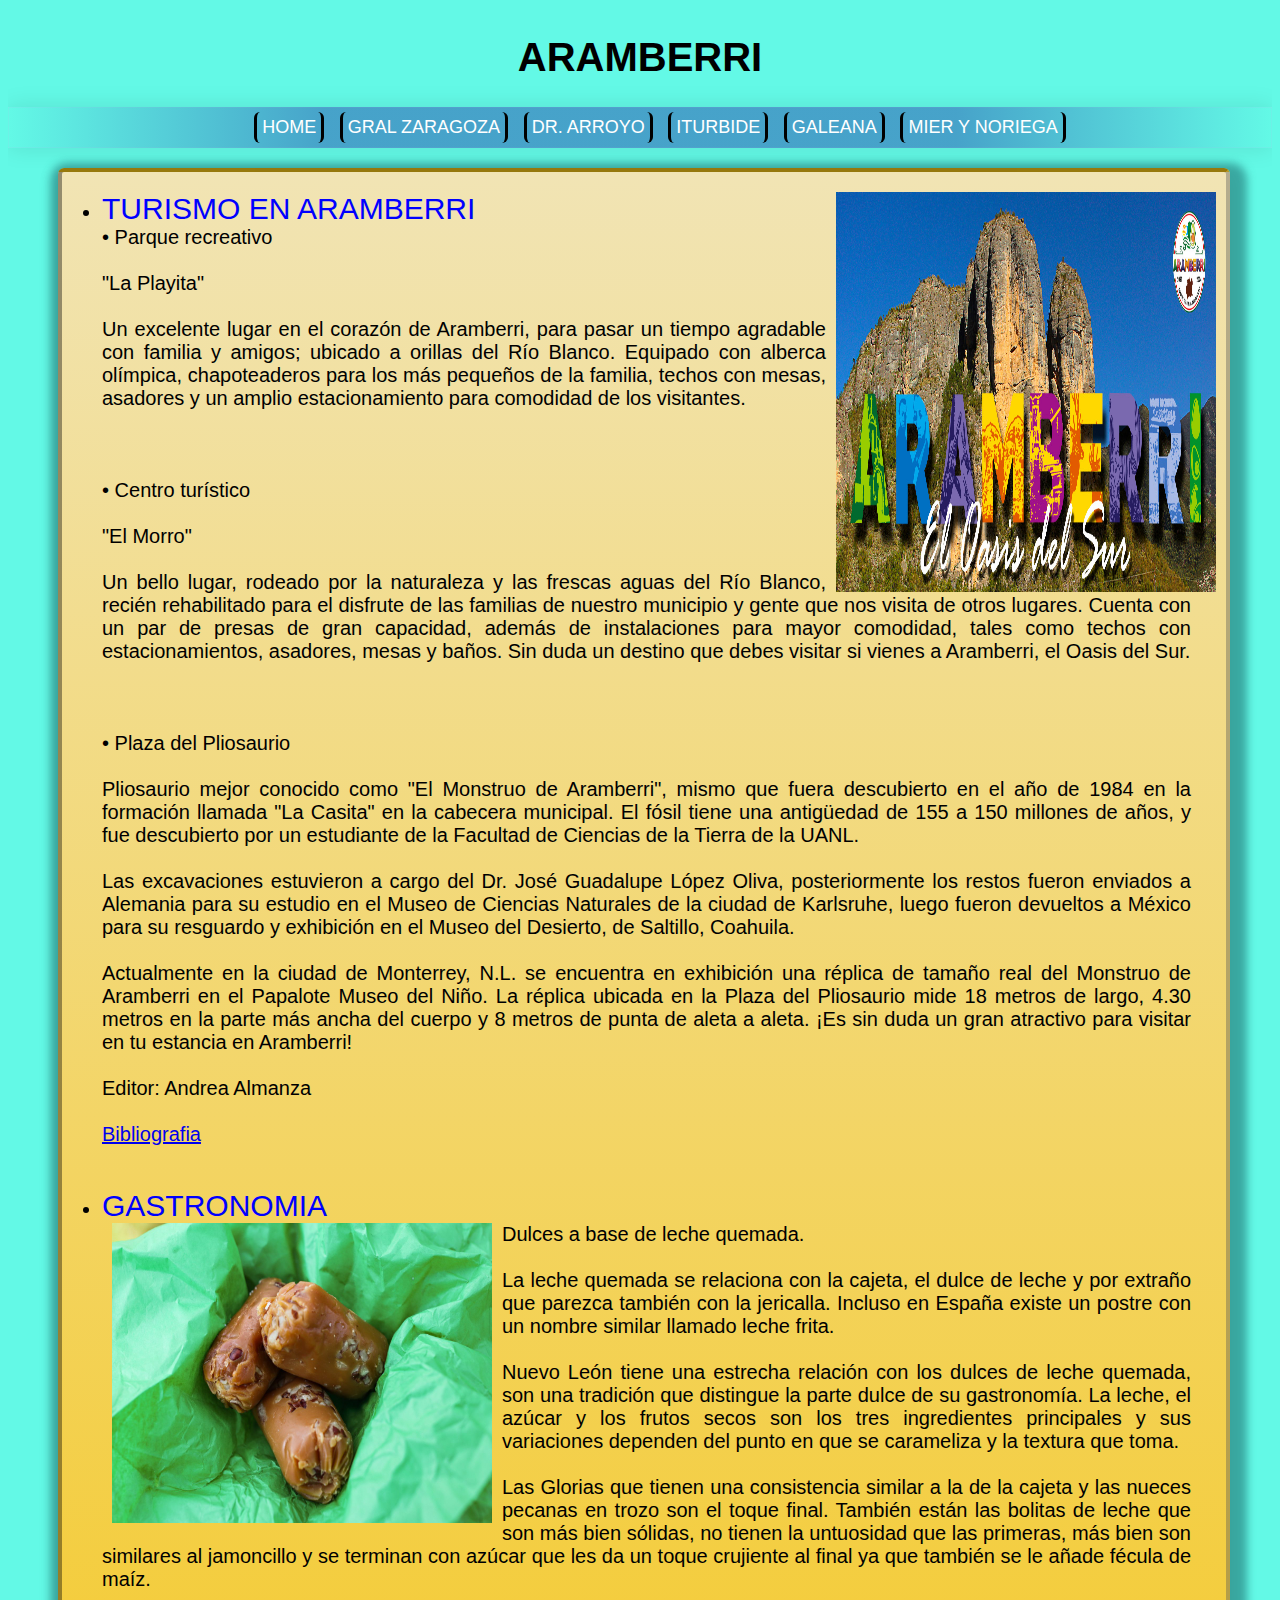
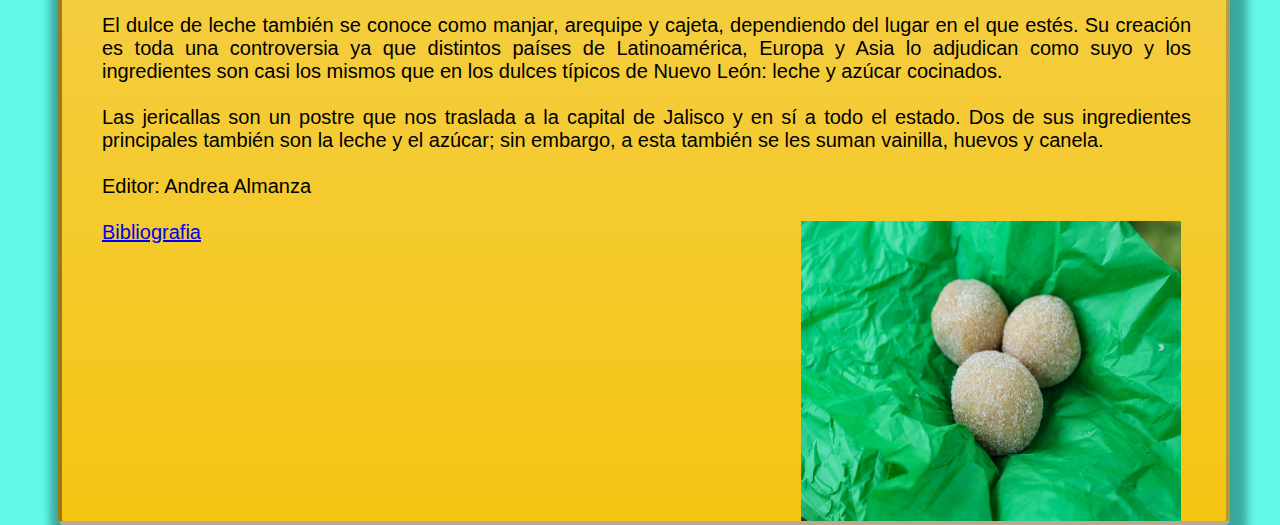
<file: cultura/ARAMBERRI.html>
<!DOCTYPE html>
<html lang="en">
<head>
    <meta charset="UTF-8">
    <meta http-equiv="X-UA-Compatible" content="IE=edge">
    <meta name="viewport" content="width=device-width, initial-scale=1.0">
    <title>ARAMBERRI</title>
    <link rel="stylesheet" href="css/css2.css">
</head>
<body>
    <div id="header">
        <h1>ARAMBERRI</h1>
        <nav id="Navegacion">
            <ul>
                <li><a href="nuevoindex.html">HOME</a></li>
                <li><a href="ZARAGOZA.html">GRAL ZARAGOZA</a></li>
                <li><a href="ARROYO.html">DR. ARROYO</a></li>
				<li><a href="ITURBIDE.html">ITURBIDE</a></li>
				<li><a href="GALEANA.html">GALEANA</a></li>
				<li><a href="MIER.html">MIER Y NORIEGA</a></li>
            </ul>
        </nav>
    </div>
    <div class="contenido">
        <ul>
            <li>
			 <img style="float:right; padding-right: 10px; padding-left: 10px" width="400" height="400" src="img/aramberri.jpg">
                <p><span style="color:blue">TURISMO EN ARAMBERRI</span> <br>
               
				• Parque recreativo<br></br>
				"La Playita"<br></br>
				Un excelente lugar en el corazón de Aramberri, para pasar un tiempo agradable
				con familia y amigos; ubicado a orillas del Río Blanco. Equipado con alberca
				olímpica, chapoteaderos para los más pequeños de la familia, techos con mesas,
				asadores y un amplio estacionamiento para comodidad de los visitantes.<br></br><br></br>
				• Centro turístico<br></br>
				"El Morro"<br></br>
				Un bello lugar, rodeado por la naturaleza y las frescas aguas del Río Blanco,
				recién rehabilitado para el disfrute de las familias de nuestro municipio y gente que
				nos visita de otros lugares. Cuenta con un par de presas de gran capacidad,
				además de instalaciones para mayor comodidad, tales como techos con
				estacionamientos, asadores, mesas y baños. Sin duda un destino que debes
				visitar si vienes a Aramberri, el Oasis del Sur.<br></br><br></br>
				• Plaza del Pliosaurio<br></br>
				Pliosaurio mejor conocido como "El Monstruo de Aramberri", mismo que fuera
				descubierto en el año de 1984 en la formación llamada "La Casita" en la cabecera
				municipal. El fósil tiene una antigüedad de 155 a 150 millones de años, y fue
				descubierto por un estudiante de la Facultad de Ciencias de la Tierra de la UANL.<br></br>
				Las excavaciones estuvieron a cargo del Dr. José Guadalupe López Oliva,
				posteriormente los restos fueron enviados a Alemania para su estudio en el Museo
				de Ciencias Naturales de la ciudad de Karlsruhe, luego fueron devueltos a México
				para su resguardo y exhibición en el Museo del Desierto, de Saltillo, Coahuila.<br></br>
				Actualmente en la ciudad de Monterrey, N.L. se encuentra en exhibición una
				réplica de tamaño real del Monstruo de Aramberri en el Papalote Museo del Niño.
				La réplica ubicada en la Plaza del Pliosaurio mide 18 metros de largo, 4.30 metros
				en la parte más ancha del cuerpo y 8 metros de punta de aleta a aleta. ¡Es sin
				duda un gran atractivo para visitar en tu estancia en Aramberri!<br></br>
				Editor: Andrea Almanza<br></br>
				<a href=" https://www.aramberrinl.gob.mx/turismo">Bibliografia</a><br></br>

                </p>
				
            </li>
        </ul>
        <ul>
            <li>
                
				<p> <span style="color:blue">GASTRONOMIA</span><br>
				<img style="float:left; padding-right: 10px; padding-left: 10px" width="400" height="300" src="img/dulce.jpg">
               
				Dulces a base de leche quemada.<br></br>
				La leche quemada se relaciona con la cajeta, el dulce de leche y por extraño que
				parezca también con la jericalla. Incluso en España existe un postre con un
				nombre similar llamado leche frita.<br></br>
				Nuevo León tiene una estrecha relación con los dulces de leche quemada, son
				una tradición que distingue la parte dulce de su gastronomía.
				La leche, el azúcar y los frutos secos son los tres ingredientes principales y sus
				variaciones dependen del punto en que se carameliza y la textura que toma.<br></br>
				Las Glorias que tienen una consistencia similar a la de la cajeta y las nueces
				pecanas en trozo son el toque final. También están las bolitas de leche que son
				más bien sólidas, no tienen la untuosidad que las primeras, más bien son similares
				al jamoncillo y se terminan con azúcar que les da un toque crujiente al final ya que
				también se le añade fécula de maíz.<br></br>
				El dulce de leche también se conoce como manjar, arequipe y cajeta,
				dependiendo del lugar en el que estés. Su creación es toda una controversia ya
				que distintos países de Latinoamérica, Europa y Asia lo adjudican como suyo y los
				ingredientes son casi los mismos que en los dulces típicos de Nuevo León: leche y
				azúcar cocinados.<br></br>
				Las jericallas son un postre que nos traslada a la capital de Jalisco y en sí a todo
				el estado. Dos de sus ingredientes principales también son la leche y el azúcar; sin
				embargo, a esta también se les suman vainilla, huevos y canela.<br></br>
				Editor: Andrea Almanza<br></br>
				
				<a href= "https://www.animalgourmet.com/2020/06/22/leche-quemada-postres-variedadesazucar/">Bibliografia</a>
				<img style="float:right; padding-right: 10px; padding-left: 10px" width="400" height="300" src="img/dulce2.jpg">
					</li>
					
        </ul>
        
    </div>
    
</body>
</html>
</file>
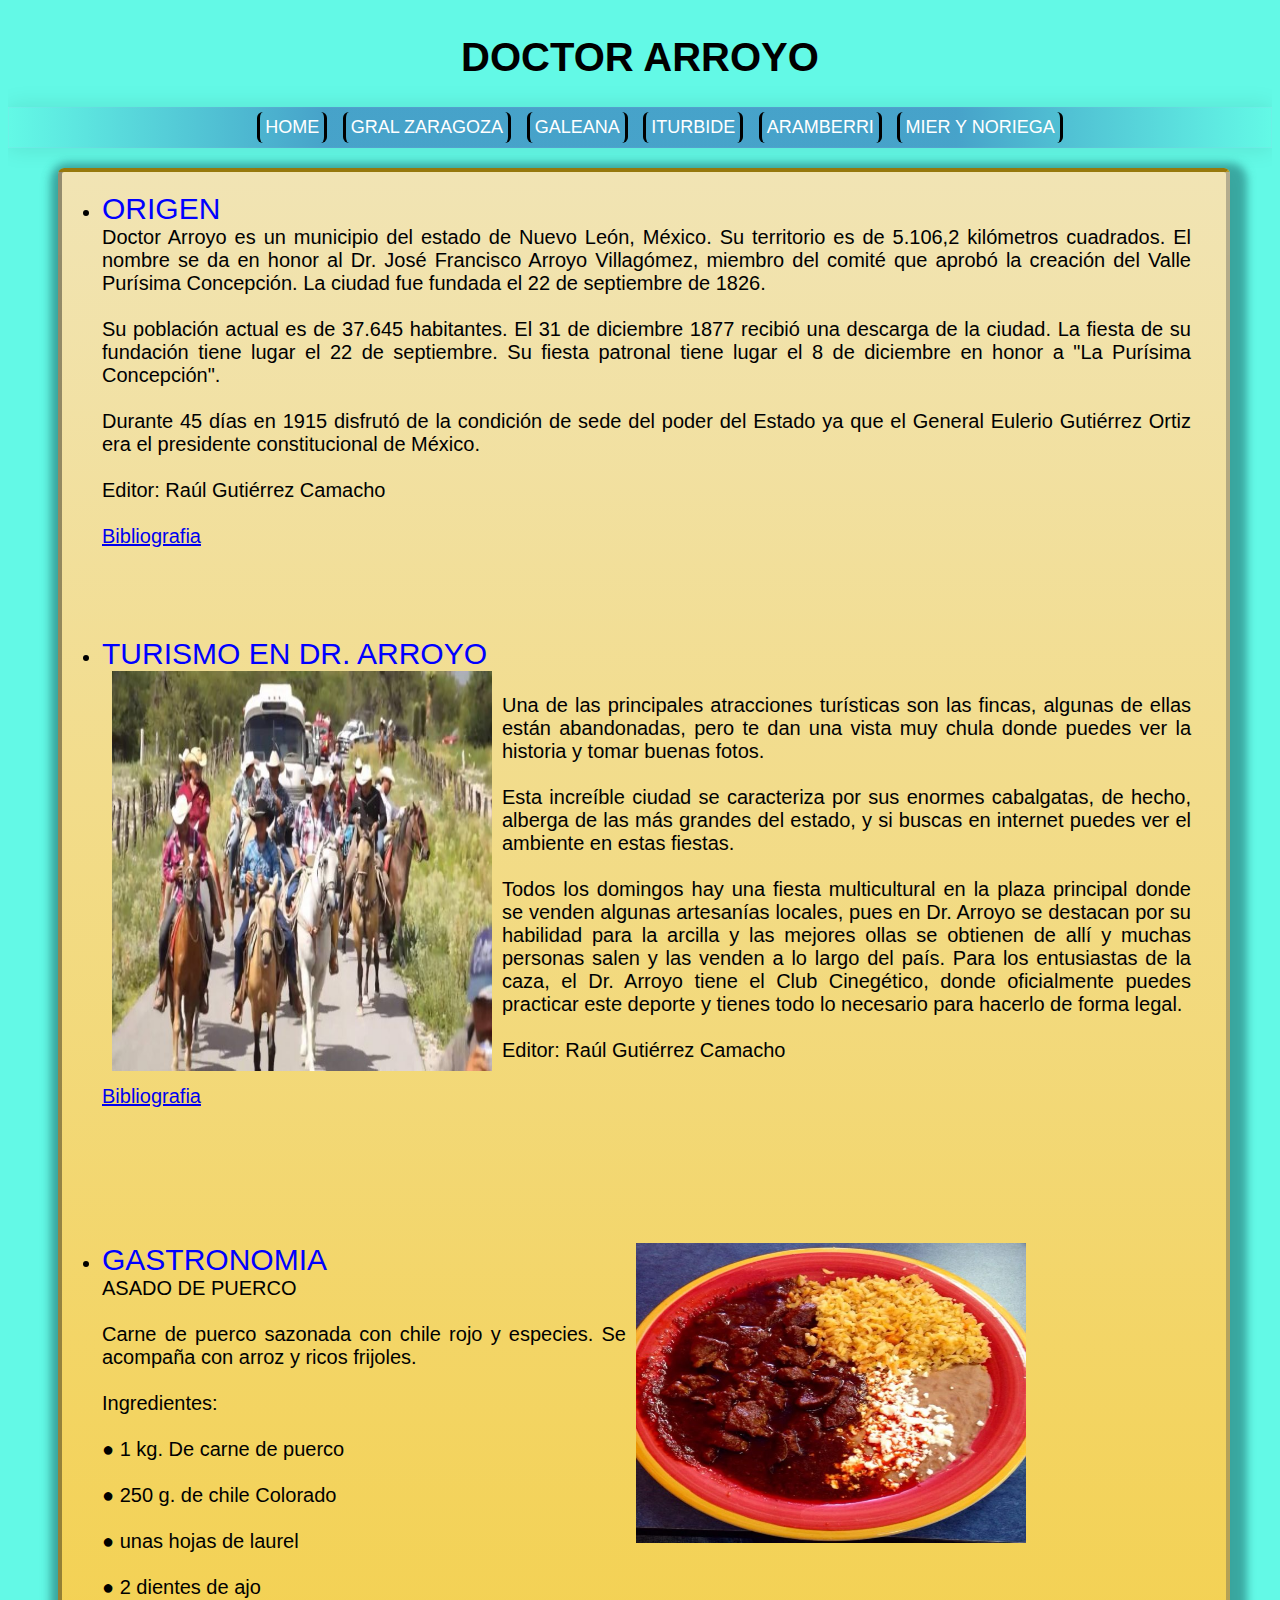
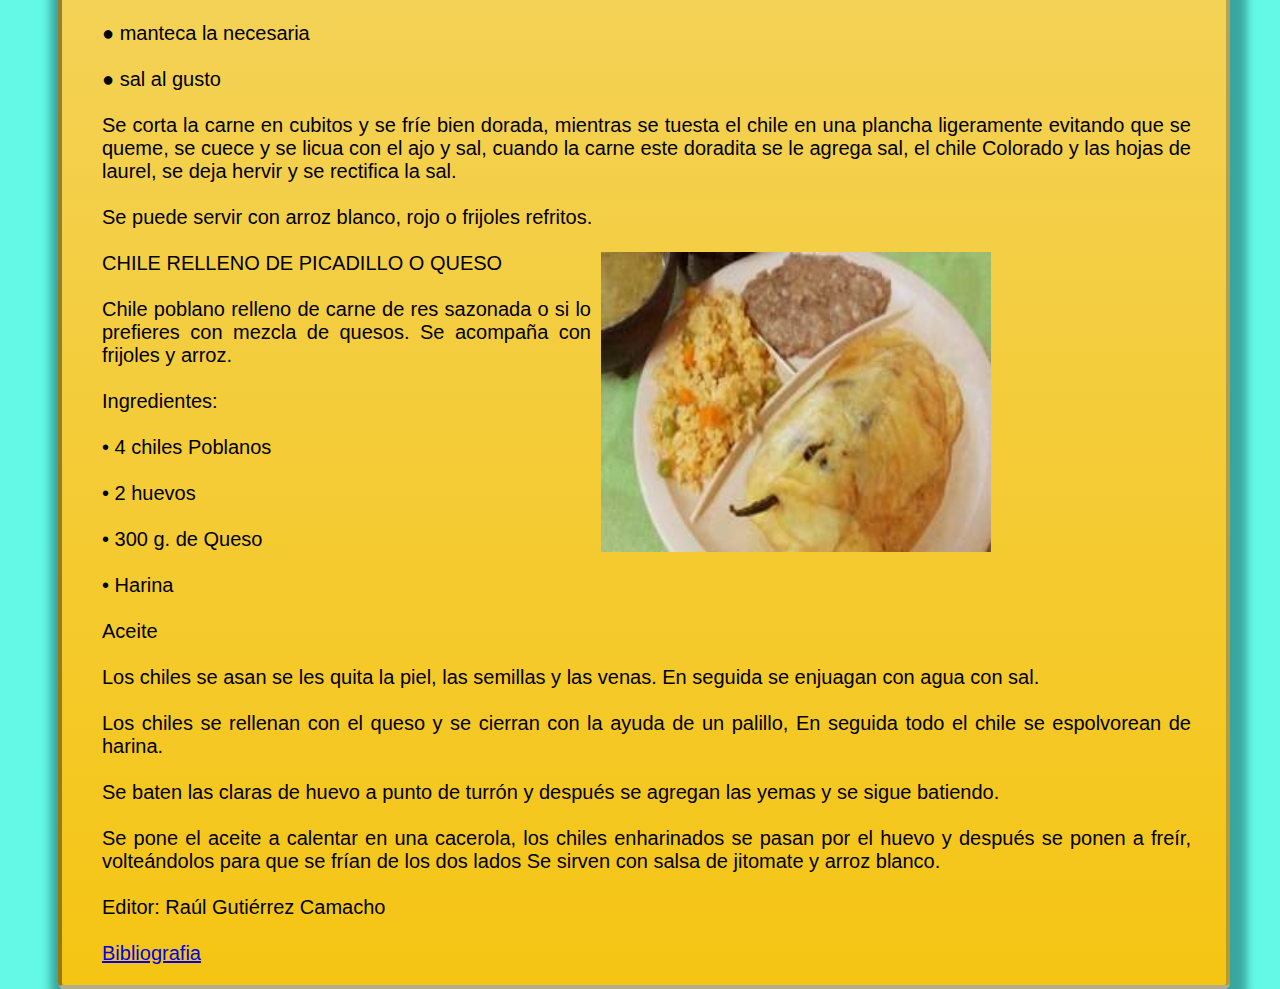
<file: cultura/ARROYO.html>
<!DOCTYPE html>
<html lang="en">
<head>
    <meta charset="UTF-8">
    <meta http-equiv="X-UA-Compatible" content="IE=edge">
    <meta name="viewport" content="width=device-width, initial-scale=1.0">
    <title>DOCTOR ARROYO</title>
    <link rel="stylesheet" href="css/css2.css">
</head>
<body>
    <div id="header">
        <h1>DOCTOR ARROYO</h1>
        <nav id="Navegacion">
            <ul>
                <li><a href="nuevoindex.html">HOME</a></li>
                <li><a href="ZARAGOZA.html">GRAL ZARAGOZA</a></li>
                <li><a href="GALEANA.html">GALEANA</a></li>
				<li><a href="ITURBIDE.html">ITURBIDE</a></li>
				<li><a href="ARAMBERRI.html">ARAMBERRI</a></li>
				<li><a href="MIER.html">MIER Y NORIEGA</a></li>
            </ul>
        </nav>
    </div>
    <div class="contenido">
        <ul>
            <li>
                <p><span style="color:blue">ORIGEN</span> <br>
				Doctor Arroyo es un municipio del estado de Nuevo León, México. Su territorio es
				de 5.106,2 kilómetros cuadrados. El nombre se da en honor al Dr. José Francisco
				Arroyo Villagómez, miembro del comité que aprobó la creación del Valle Purísima
				Concepción. La ciudad fue fundada el 22 de septiembre de 1826. <br></br>Su población
				actual es de 37.645 habitantes. El 31 de diciembre 1877 recibió una descarga de
				la ciudad. La fiesta de su fundación tiene lugar el 22 de septiembre. Su fiesta
				patronal tiene lugar el 8 de diciembre en honor a "La Purísima Concepción".<br></br>
				Durante 45 días en 1915 disfrutó de la condición de sede del poder del Estado ya
				que el General Eulerio Gutiérrez Ortiz era el presidente constitucional de México.<br></br>
				Editor: Raúl Gutiérrez Camacho<br></br>
				
				<a href ="https://es.wikipedia.org/w/index.php?title=Doctor_Arroyo&oldid=144355829">Bibliografia</a><br></br><br></br>

                </p>
				
            </li>
        </ul>
        <ul>
            <li>
                
				<p> <span style="color:blue">TURISMO EN DR. ARROYO</span><br>
				<img style="float:left; padding-right: 10px; padding-left: 10px" width="400" height="400" src="img/cabalgata.jpg">
				<r></br>Una de las principales atracciones turísticas
				son las fincas, algunas de ellas están
				abandonadas, pero te dan una vista muy
				chula donde puedes ver la historia y tomar
				buenas fotos.<br></br>
				Esta increíble ciudad se caracteriza por sus
				enormes cabalgatas, de hecho, alberga de
				las más grandes del estado, y si buscas en internet puedes ver el ambiente en
				estas fiestas.<br></br>
				Todos los domingos hay una fiesta multicultural en la plaza principal donde se
				venden algunas artesanías locales, pues en Dr. Arroyo se destacan por su
				habilidad para la arcilla y las mejores ollas se obtienen de allí y muchas personas
				salen y las venden a lo largo del país.
				Para los entusiastas de la caza, el Dr. Arroyo tiene el Club Cinegético, donde
				oficialmente puedes practicar este deporte y tienes todo lo necesario para hacerlo
				de forma legal.<br></br>
				Editor: Raúl Gutiérrez Camacho<br></br>
				<a href =" https://nuevoleon.travel/dr-arroyo-unmagico-municipio-de-nuevo-leon-que-tienes-que-conocer/">Bibliografia</a><br></br><br></br><br></br>
					</li>
					
        </ul>
        <ul>
            <li>
			<img style="float:right; padding-right: 200px; padding-left: 10px" width="600" height="300" src="img/asado.jpg">
                <p> <span style="color:blue">GASTRONOMIA</span><br>
				ASADO DE PUERCO<br></br>
				Carne de puerco sazonada con chile rojo y especies.
				Se acompaña con arroz y ricos frijoles.<br></br>
				Ingredientes:<br></br>
				● 1 kg. De carne de puerco<br></br>
				● 250 g. de chile Colorado<br></br>
				● unas hojas de laurel<br></br>
				● 2 dientes de ajo<br></br>
				● manteca la necesaria<br></br>
				● sal al gusto<br></br>
				Se corta la carne en cubitos y se fríe bien
				dorada,
				mientras se tuesta el chile en una plancha
				ligeramente evitando que se queme,
				se cuece y se licua con el ajo y sal, cuando la
				carne este doradita se le agrega sal,
				el chile Colorado y las hojas de laurel, se deja
				hervir y se rectifica la sal.<br></br>
				Se puede servir con arroz blanco, rojo o frijoles
				refritos.<br></br>
				
				<img style="float:right; padding-right: 200px; padding-left: 10px" width="600" height="300" src="img/chile.jpg">
				CHILE RELLENO DE PICADILLO O QUESO<br></br>
				Chile poblano relleno de carne de res sazonada o si lo prefieres con mezcla de
				quesos. Se acompaña con frijoles y arroz.<br></br>
				Ingredientes:<br></br>
				• 4 chiles Poblanos<br></br>
				• 2 huevos<br></br>
				• 300 g. de Queso<br></br>
				• Harina<br></br>
				 Aceite<br></br>
				Los chiles se asan se les quita la piel, las semillas y las venas.
				En seguida se enjuagan con agua con sal.<br></br>
				Los chiles se rellenan con el queso y se cierran con la ayuda de un palillo,
				En seguida todo el chile se espolvorean de harina.<br></br>
				Se baten las claras de huevo a punto de turrón y después
				se agregan las yemas y se sigue batiendo.<br></br>
				Se pone el aceite a calentar en una cacerola,
				los chiles enharinados se pasan por el huevo y después se ponen a freír,
				volteándolos para que se frían de los dos lados
				Se sirven con salsa de jitomate y arroz blanco.<br></br>
				Editor: Raúl Gutiérrez Camacho<br></br>
				
				<a href = "https://sites.google.com/site/platillostipicossurdenuevoleon/">Bibliografia</a>
				
               </p>
            </li>
        </ul>
        
    </div>
    
</body>
</html>
</file>
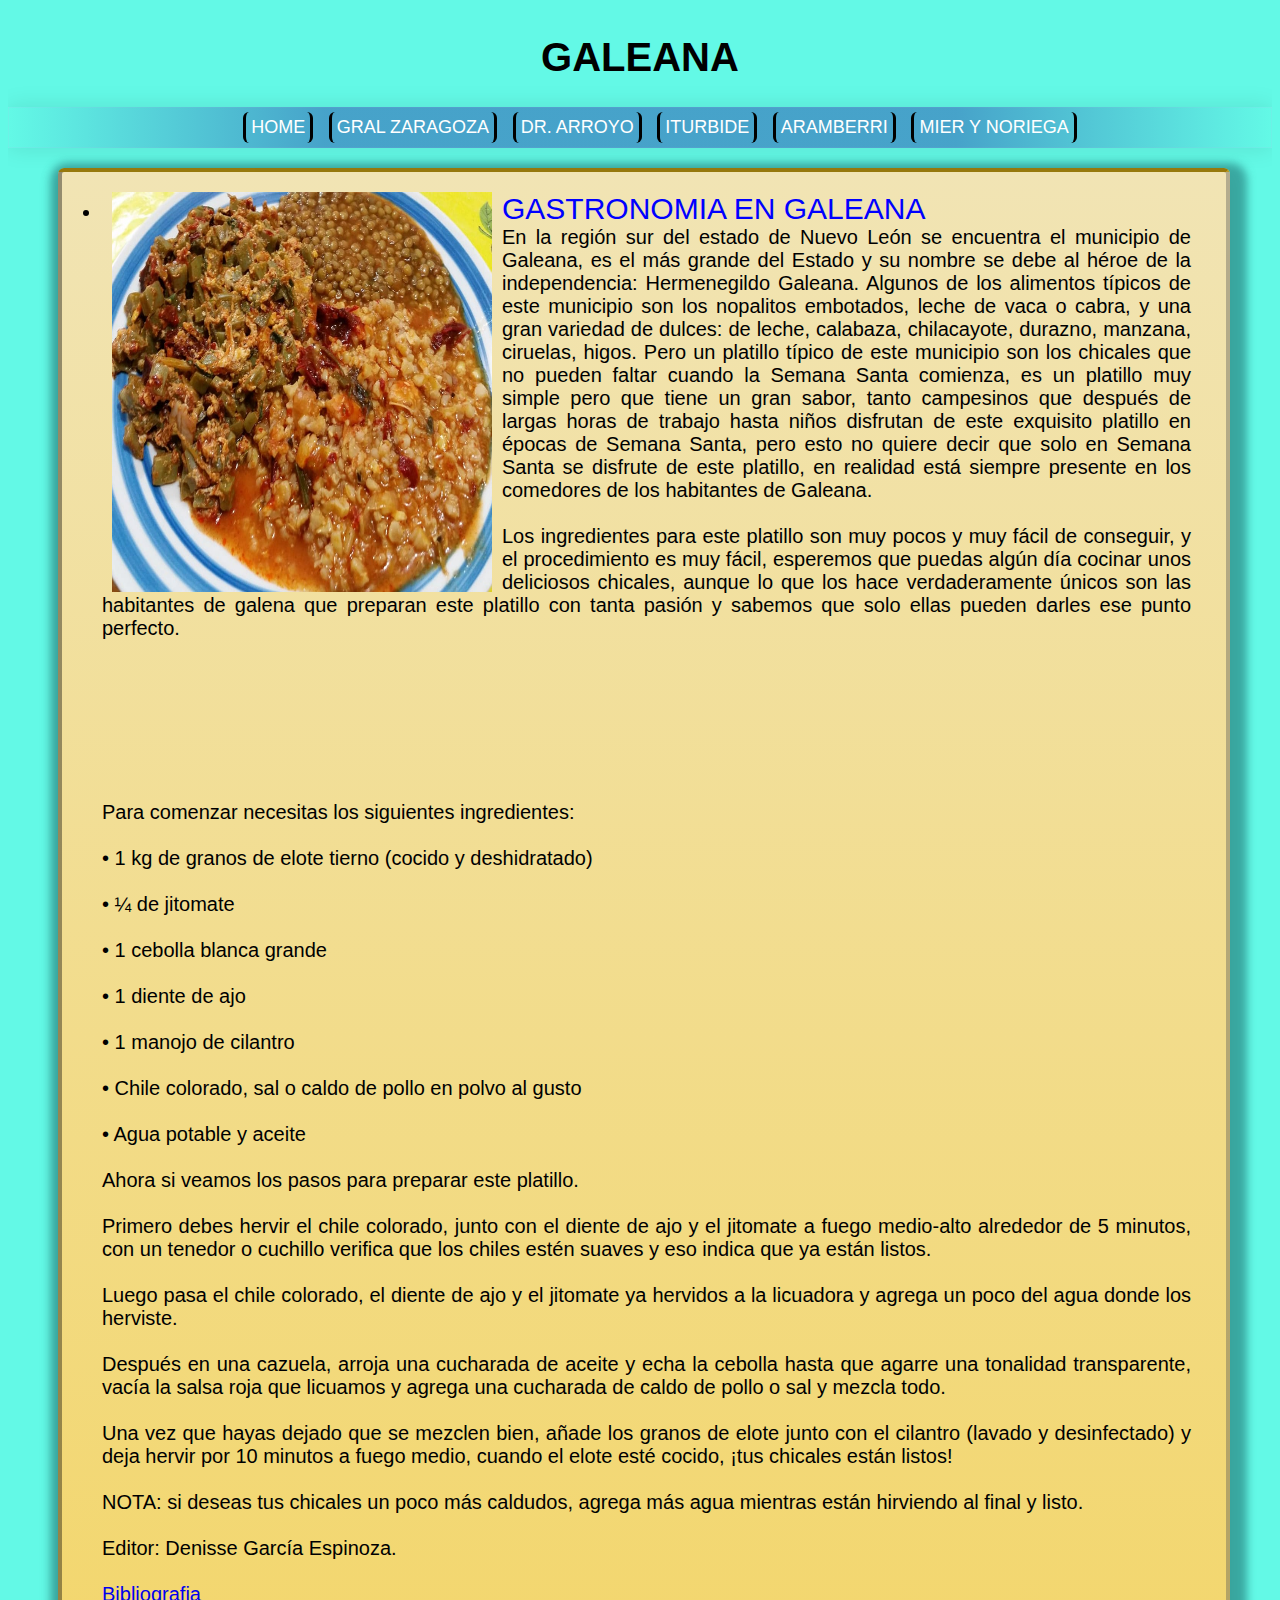
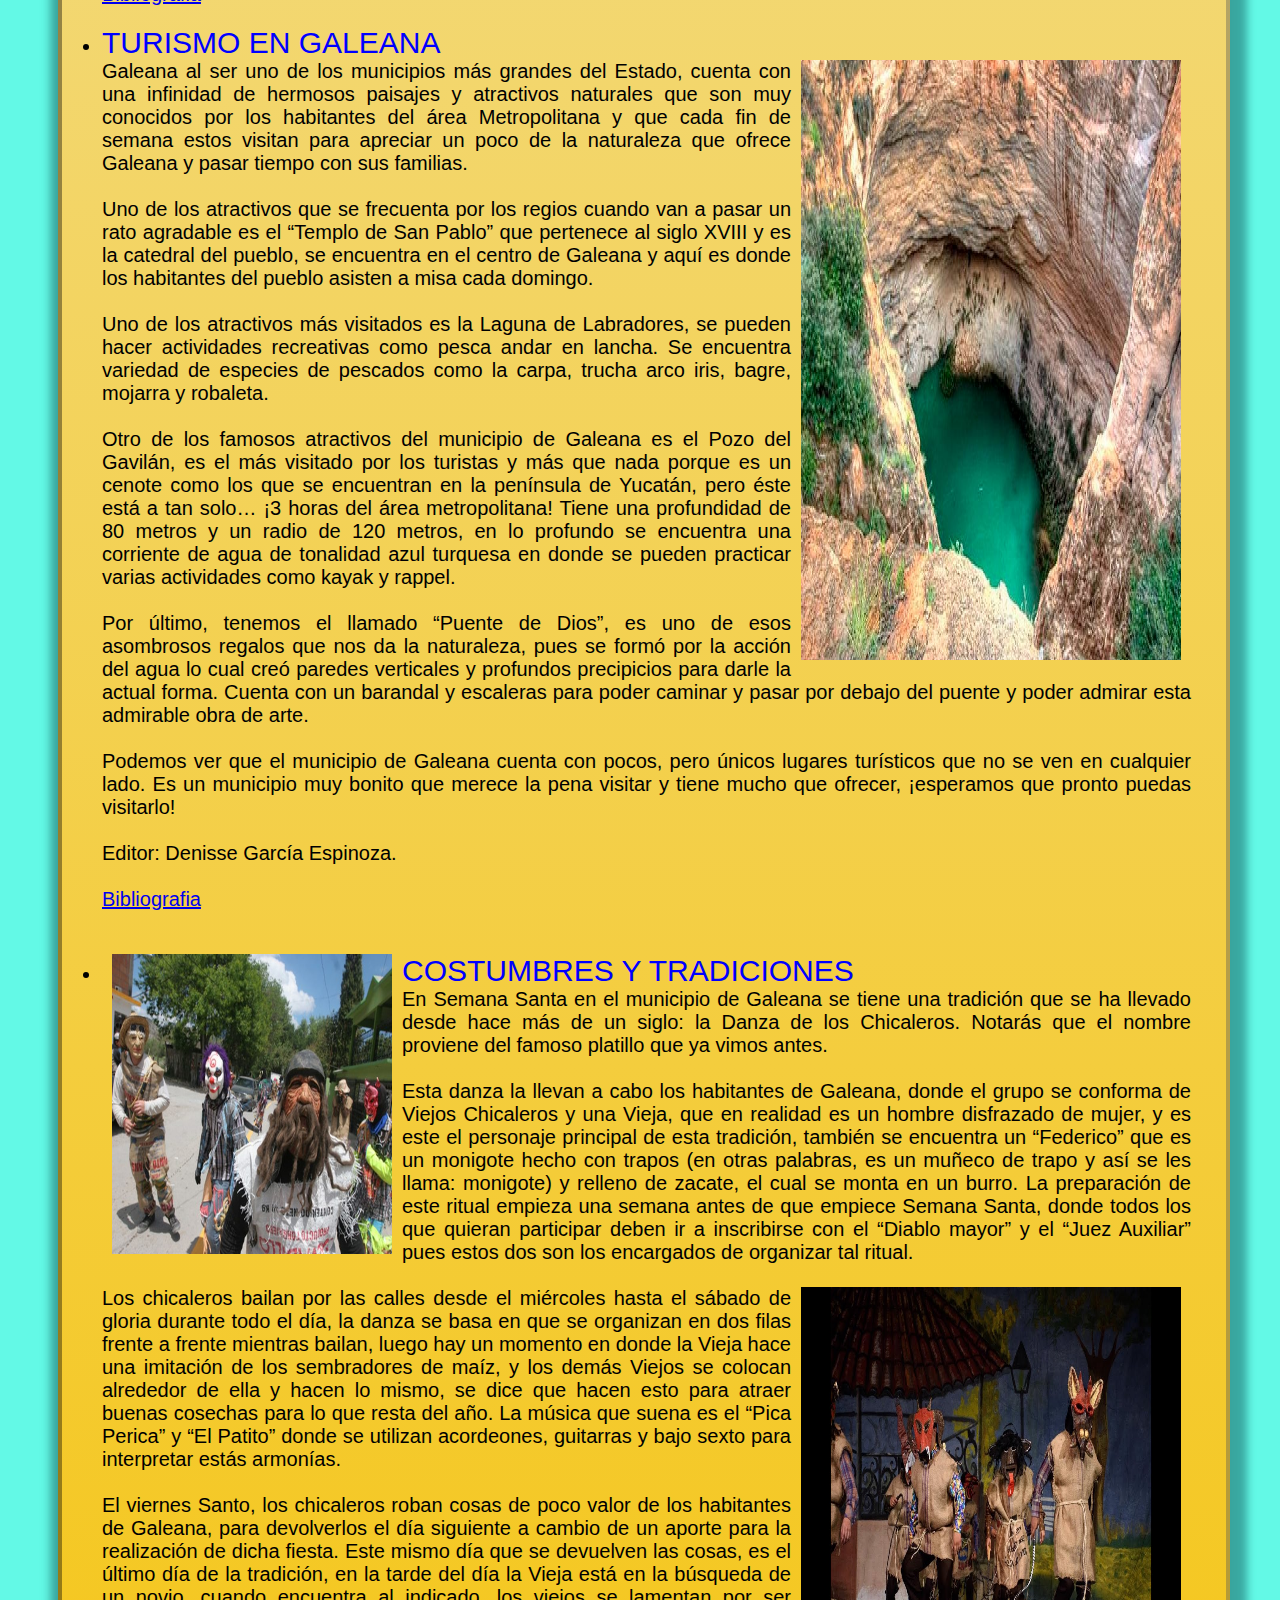
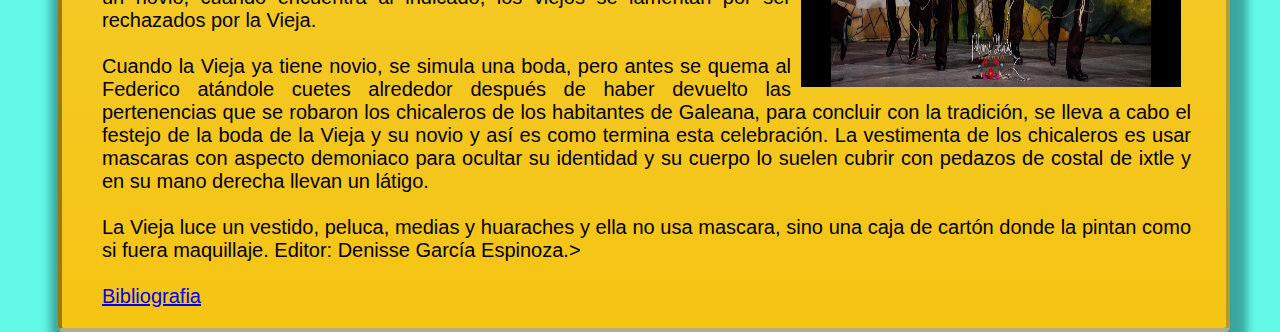
<file: cultura/GALEANA.html>
<!DOCTYPE html>
<html lang="en">
<head>
    <meta charset="UTF-8">
    <meta http-equiv="X-UA-Compatible" content="IE=edge">
    <meta name="viewport" content="width=device-width, initial-scale=1.0">
    <title>GALEANA</title>
    <link rel="stylesheet" href="css/css2.css">
</head>
<body>
    <div id="header">
        <h1>GALEANA</h1>
        <nav id="Navegacion">
            <ul>
                <li><a href="nuevoindex.html">HOME</a></li>
                <li><a href="ZARAGOZA.html">GRAL ZARAGOZA</a></li>
                <li><a href="ARROYO.html">DR. ARROYO</a></li>
				<li><a href="ITURBIDE.html">ITURBIDE</a></li>
				<li><a href="ARAMBERRI.html">ARAMBERRI</a></li>
				<li><a href="MIER.html">MIER Y NORIEGA</a></li>
            </ul>
        </nav>
    </div>
    <div class="contenido">
        <ul>
            <li>
			 <img style="float:left; padding-right: 10px; padding-left: 10px" width="400" height="400" src="img/chicales.jpg">
                <p><span style="color:blue">GASTRONOMIA EN GALEANA</span> <br>
               
				En la región sur del estado de Nuevo León se encuentra el municipio de Galeana,
				es el más grande del Estado y su nombre se debe al héroe de la independencia:
				Hermenegildo Galeana. Algunos de los alimentos típicos de este municipio son los
				nopalitos embotados, leche de vaca o cabra, y una gran variedad de dulces: de
				leche, calabaza, chilacayote, durazno, manzana, ciruelas, higos. Pero un platillo
				típico de este municipio son los chicales que no pueden faltar cuando la Semana
				Santa comienza, es un platillo muy simple pero que tiene un gran sabor, tanto
				campesinos que después de largas horas de trabajo hasta niños disfrutan de este
				exquisito platillo en épocas de Semana Santa, pero esto no quiere decir que solo en
				Semana Santa se disfrute de este platillo, en realidad está siempre presente en los
				comedores de los habitantes de Galeana.<br></br>
				Los ingredientes para este platillo son muy pocos y muy fácil de conseguir, y el
				procedimiento es muy fácil, esperemos que puedas algún día cocinar unos
				deliciosos chicales, aunque lo que los hace verdaderamente únicos son las
				habitantes de galena que preparan este platillo con tanta pasión y sabemos que
				solo ellas pueden darles ese punto perfecto.<br></br><br></br><br></br><br></br>
				Para comenzar necesitas los siguientes ingredientes:<br></br>
				• 1 kg de granos de elote tierno (cocido y deshidratado)<br></br>
				• ¼ de jitomate<br></br>
				• 1 cebolla blanca grande<br></br>
				• 1 diente de ajo<br></br>
				• 1 manojo de cilantro<br></br>
				• Chile colorado, sal o caldo de pollo en polvo al gusto<br></br>
				• Agua potable y aceite<br></br>
				Ahora si veamos los pasos para preparar este platillo.<br></br>
				Primero debes hervir el chile colorado, junto con el diente de ajo y el jitomate a fuego
				medio-alto alrededor de 5 minutos, con un tenedor o cuchillo verifica que los chiles
				estén suaves y eso indica que ya están listos. <br></br>
				Luego pasa el chile colorado, el diente
				de ajo y el jitomate ya hervidos a la licuadora y agrega un poco del agua donde los
				herviste. <br></br>
				Después en una cazuela, arroja una cucharada de aceite y echa la cebolla
				hasta que agarre una tonalidad transparente, vacía la salsa roja que licuamos y
				agrega una cucharada de caldo de pollo o sal y mezcla todo. <br></br>
				Una vez que hayas dejado que se mezclen bien, añade los granos de elote junto con el cilantro (lavado
				y desinfectado) y deja hervir por 10 minutos a fuego medio, cuando el elote esté
				cocido, ¡tus chicales están listos!<br></br>
				NOTA: si deseas tus chicales un poco más caldudos, agrega más agua mientras
				están hirviendo al final y listo.<br></br>
				Editor: Denisse García Espinoza.<br></br>
				
				<a href= "https://recetas-mexicanas.com.mx/chicales-guisados">Bibliografia</a>
                </p>
				
            </li>
        </ul>
        <ul>
            <li>
                
				<p> <span style="color:blue">TURISMO EN GALEANA</span><br>
				<img style="float:right; padding-right: 10px; padding-left: 10px" width="400" height="600" src="img/gavilan.jpg">
                Galeana al ser uno de los municipios más grandes del Estado, cuenta con una
				infinidad de hermosos paisajes y atractivos naturales que son muy conocidos por
				los habitantes del área Metropolitana y que cada fin de semana estos visitan para
				apreciar un poco de la naturaleza que ofrece Galeana y pasar tiempo con sus
				familias.<br></br>
				Uno de los atractivos que se frecuenta por los regios cuando van a pasar un rato
				agradable es el “Templo de San Pablo” que pertenece al siglo XVIII y es la catedral
				del pueblo, se encuentra en el centro de Galeana y aquí es donde los habitantes del
				pueblo asisten a misa cada domingo.<br></br>
				Uno de los atractivos más visitados es la Laguna de Labradores, se pueden hacer
				actividades recreativas como pesca andar en lancha. Se encuentra variedad de
				especies de pescados como la carpa, trucha arco iris, bagre, mojarra y robaleta.<br></br>
				Otro de los famosos atractivos del municipio de Galeana es el Pozo del Gavilán, es
				el más visitado por los turistas y más que nada porque es un cenote como los que
				se encuentran en la península de Yucatán, pero éste está a
				tan solo… ¡3 horas del área metropolitana! Tiene una
				profundidad de 80 metros y un radio de 120 metros, en lo
				profundo se encuentra una corriente de agua de tonalidad
				azul turquesa en donde se pueden practicar varias actividades
				como kayak y rappel.<br></br> 
				Por último, tenemos el llamado “Puente de Dios”, es uno de
				esos asombrosos regalos que nos da la naturaleza, pues se
				formó por la acción del agua lo cual creó paredes verticales y
				profundos precipicios para darle la actual forma. Cuenta con
				un barandal y escaleras para poder caminar y pasar por debajo del puente y poder
				admirar esta admirable obra de arte.<br></br>
				Podemos ver que el municipio de Galeana cuenta con pocos, pero únicos lugares
				turísticos que no se ven en cualquier lado. Es un municipio muy bonito que merece
				la pena visitar y tiene mucho que ofrecer, ¡esperamos que pronto puedas visitarlo!<br></br>
				Editor: Denisse García Espinoza.<br></br>
				
				<a href= "https://www.guiaturisticamexico.com/municipio.php?id_e=19&id_Municipio=00582">Bibliografia</a>
					<br></br>
					</li>
					
        </ul>
        <ul>
            <li>
			<img style="float:left; padding-right: 10px; padding-left: 10px" width="300" height="300" src="img/chi1.jpg">
                <p> <span style="color:blue">COSTUMBRES Y TRADICIONES</span><br>
				En Semana Santa en el municipio de Galeana se tiene una tradición que se ha
				llevado desde hace más de un siglo: la Danza de los Chicaleros. Notarás que el
				nombre proviene del famoso platillo que ya vimos antes. <br></br>
				Esta danza la llevan a cabo
				los habitantes de Galeana, donde el grupo se conforma de Viejos Chicaleros y una
				Vieja, que en realidad es un hombre disfrazado de mujer, y es este el personaje
				principal de esta tradición, también se encuentra un “Federico” que es un monigote
				hecho con trapos (en otras palabras, es un muñeco de trapo y así se les llama:
				monigote) y relleno de zacate, el cual se monta en un burro. La preparación de este
				ritual empieza una semana antes de que empiece Semana Santa, donde todos los
				que quieran participar deben ir a inscribirse con el “Diablo mayor” y el “Juez Auxiliar”
				pues estos dos son los encargados de organizar tal ritual.<br></br>
				<img style="float:right; padding-right: 10px; padding-left: 10px" width="400" height="400" src="img/chi2.jpg">
				Los chicaleros bailan por las calles desde el miércoles hasta el sábado de gloria
				durante todo el día, la danza se basa en que se organizan en dos filas frente a frente
				mientras bailan, luego hay un momento en donde la Vieja hace una imitación de los
				sembradores de maíz, y los demás Viejos se colocan alrededor de ella y hacen lo
				mismo, se dice que hacen esto para atraer buenas cosechas para lo que resta del
				año. La música que suena es el “Pica Perica” y “El Patito” donde se utilizan
				acordeones, guitarras y bajo sexto para interpretar estás armonías.<br></br>
				El viernes Santo, los chicaleros roban cosas de poco valor de los habitantes de
				Galeana, para devolverlos el día siguiente a cambio de un aporte para la realización
				de dicha fiesta. Este mismo día que se devuelven las cosas, es el último día de la
				tradición, en la tarde del día la Vieja está en la búsqueda de un novio, cuando
				encuentra al indicado, los viejos se lamentan por ser rechazados por la Vieja.<br></br>
				Cuando la Vieja ya tiene novio, se simula una boda, pero antes se quema al
				Federico atándole cuetes alrededor después de haber devuelto las pertenencias
				que se robaron los chicaleros de los habitantes de Galeana, para concluir con la
				tradición, se lleva a cabo el festejo de la boda de la Vieja y su novio y así es como termina esta celebración.
				La vestimenta de los chicaleros es usar mascaras con aspecto demoniaco para ocultar su identidad y su cuerpo lo suelen cubrir con pedazos de costal de ixtle y en su
				mano derecha llevan un látigo.<br></br>
				La Vieja luce un vestido, peluca, medias y huaraches y ella no usa mascara, sino
				una caja de cartón donde la pintan como si fuera maquillaje.
				Editor: Denisse García Espinoza.><br></br>
				
				<a href= "https://www.orgullonuevoleon.com/2019/04/16/los-viejos-chicaleros-de-galeananuevo-leon/">Bibliografia</a>
				
               </p>
            </li>
        </ul>
        
    </div>
    
</body>
</html>
</file>
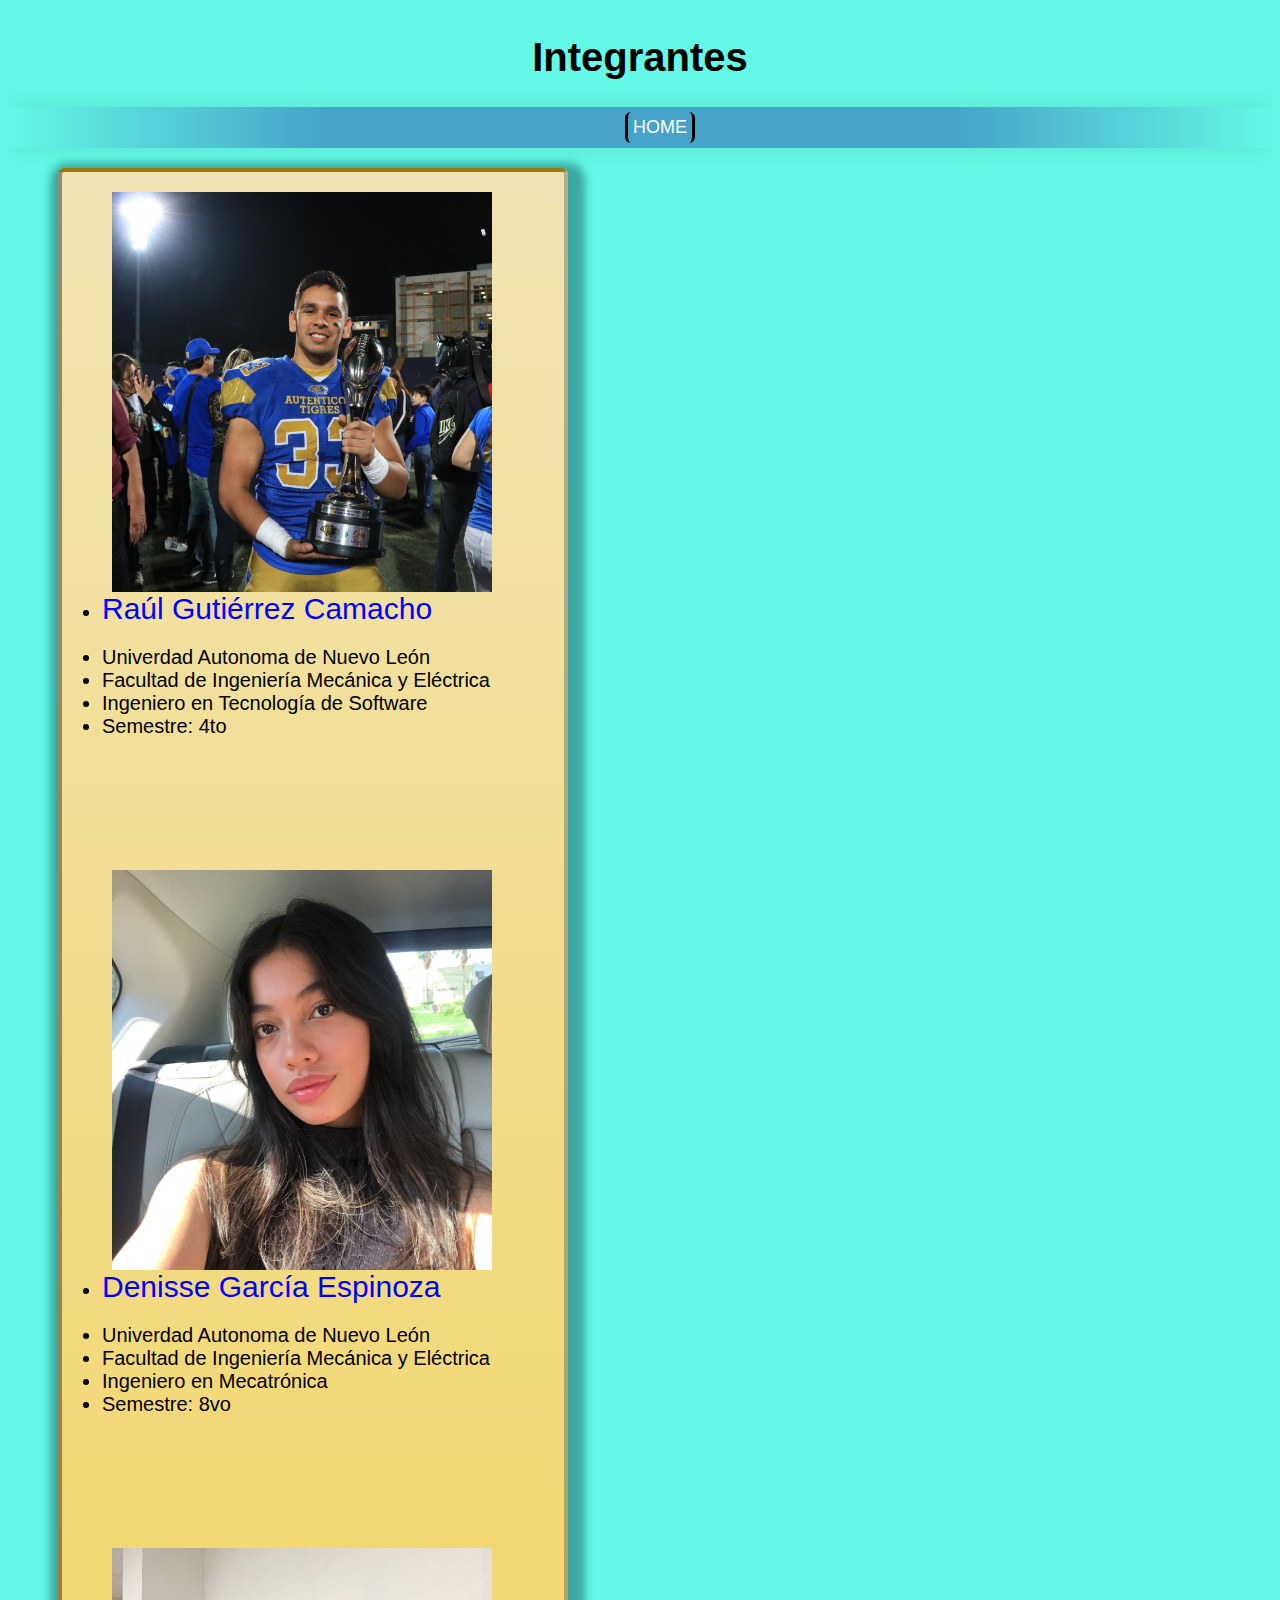
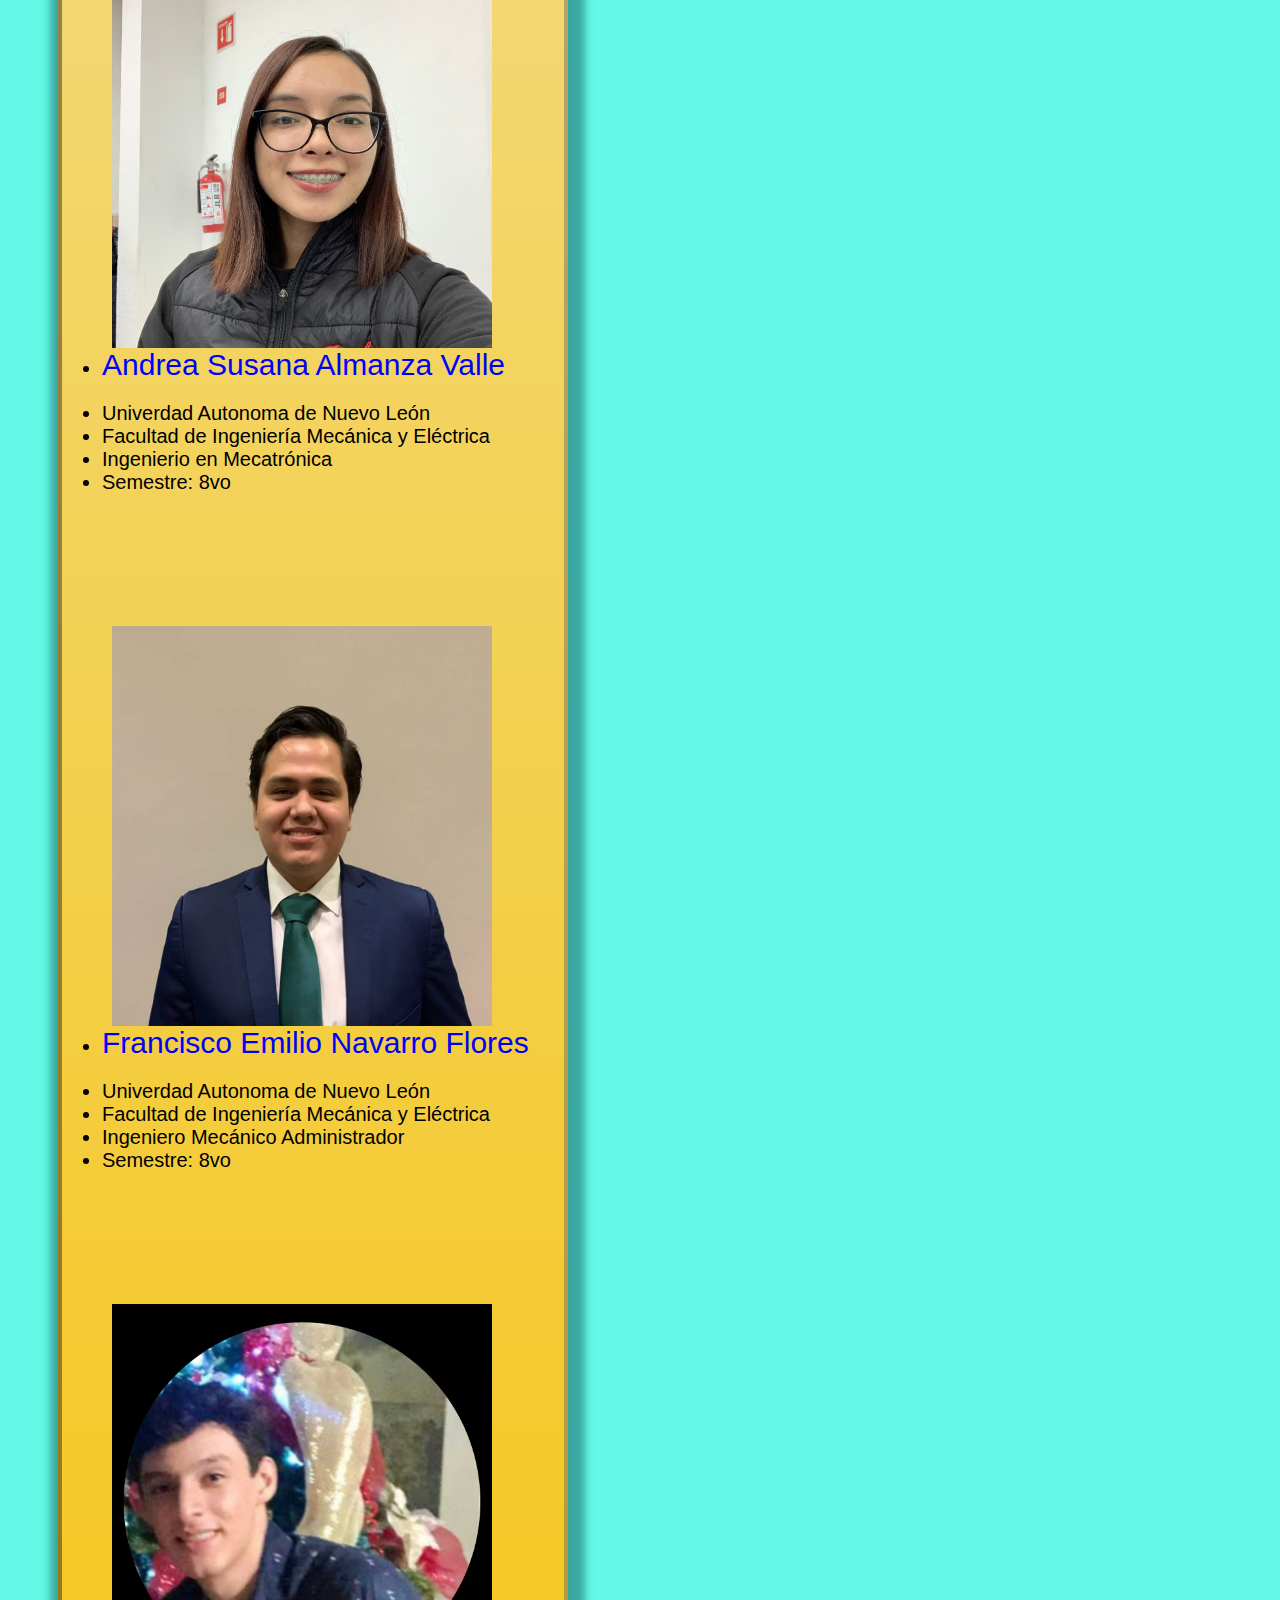
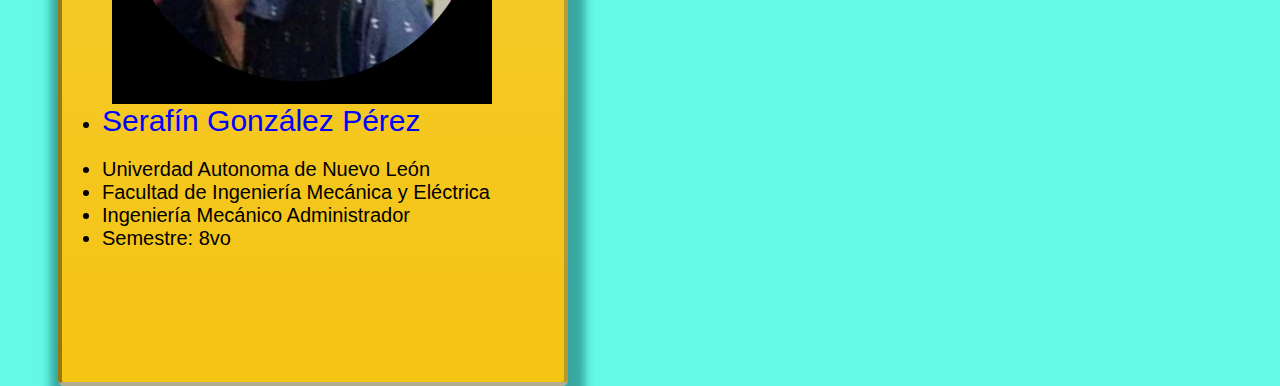
<file: cultura/INTEGRANTES.html>
<!DOCTYPE html>
<html lang="en">
<head>
    <meta charset="UTF-8">
    <meta http-equiv="X-UA-Compatible" content="IE=edge">
    <meta name="viewport" content="width=device-width, initial-scale=1.0">
    <title>ITURBIDE</title>
<link rel="stylesheet" href="css/css2.css">
</head>
<body>
    <div id="header">
        <h1>Integrantes</h1>
        <nav id="Navegacion">
            <ul>
                <li><a href="nuevoindex.html">HOME</a></li>

            </ul>
        </nav>
    </div>
    <div class="contenido">
        <ul>
            <li>
			 <img style="float:left; padding-right: 10px; padding-left: 10px" width="400" height="400" src="img/raul.jpg">
                <p><span style="color:blue">Raúl Gutiérrez Camacho</span> <br>
				<li>Univerdad Autonoma de Nuevo León</li>
				<li>Facultad de Ingeniería Mecánica y Eléctrica</li>
				<li>Ingeniero en Tecnología de Software</li>
				<li>Semestre: 4to</li>
                </p>
				<br></br><br></br>
            </li>
        </ul>
		<ul>
            <li>
			 <img style="float:left; padding-right: 10px; padding-left: 10px" width="400" height="400" src="img/denisse.jpg">
                <p><span style="color:blue">Denisse García Espinoza</span> <br>
				<li>Univerdad Autonoma de Nuevo León</li>
				<li>Facultad de Ingeniería Mecánica y Eléctrica</li>
				<li>Ingeniero en Mecatrónica</li>
				<li>Semestre: 8vo</li>
                </p>
				<br></br><br></br>
            </li>
        </ul>
		<ul>
            <li>
			 <img style="float:left; padding-right: 10px; padding-left: 10px" width="400" height="400" src="img/andrea.jpg">
                <p><span style="color:blue">Andrea Susana Almanza Valle</span> <br>
				<li>Univerdad Autonoma de Nuevo León</li>
				<li>Facultad de Ingeniería Mecánica y Eléctrica</li>
				<li>Ingenierio en Mecatrónica</li>
				<li>Semestre: 8vo</li>
                </p>
				<br></br><br></br>
            </li>
        </ul>
		<ul>
            <li>
			 <img style="float:left; padding-right: 10px; padding-left: 10px" width="400" height="400" src="img/navarro.jpg">
                <p><span style="color:blue">Francisco Emilio Navarro Flores</span> <br>
				<li>Univerdad Autonoma de Nuevo León</li>
				<li>Facultad de Ingeniería Mecánica y Eléctrica</li>
				<li>Ingeniero Mecánico Administrador</li>
				<li>Semestre: 8vo</li>
                </p>
				<br></br><br></br>
            </li>
        </ul>
		<ul>
            <li>
			 <img style="float:left; padding-right: 10px; padding-left: 10px" width="400" height="400" src="img/serafin.jpg">
                <p><span style="color:blue">Serafín González Pérez</span> <br>
				<li>Univerdad Autonoma de Nuevo León</li>
				<li>Facultad de Ingeniería Mecánica y Eléctrica</li>
				<li>Ingeniería Mecánico Administrador</li>
				<li>Semestre: 8vo</li>
                </p>
				<br></br><br></br>
            </li>
        </ul>

        
    </div>
    
</body>
</html>
</file>
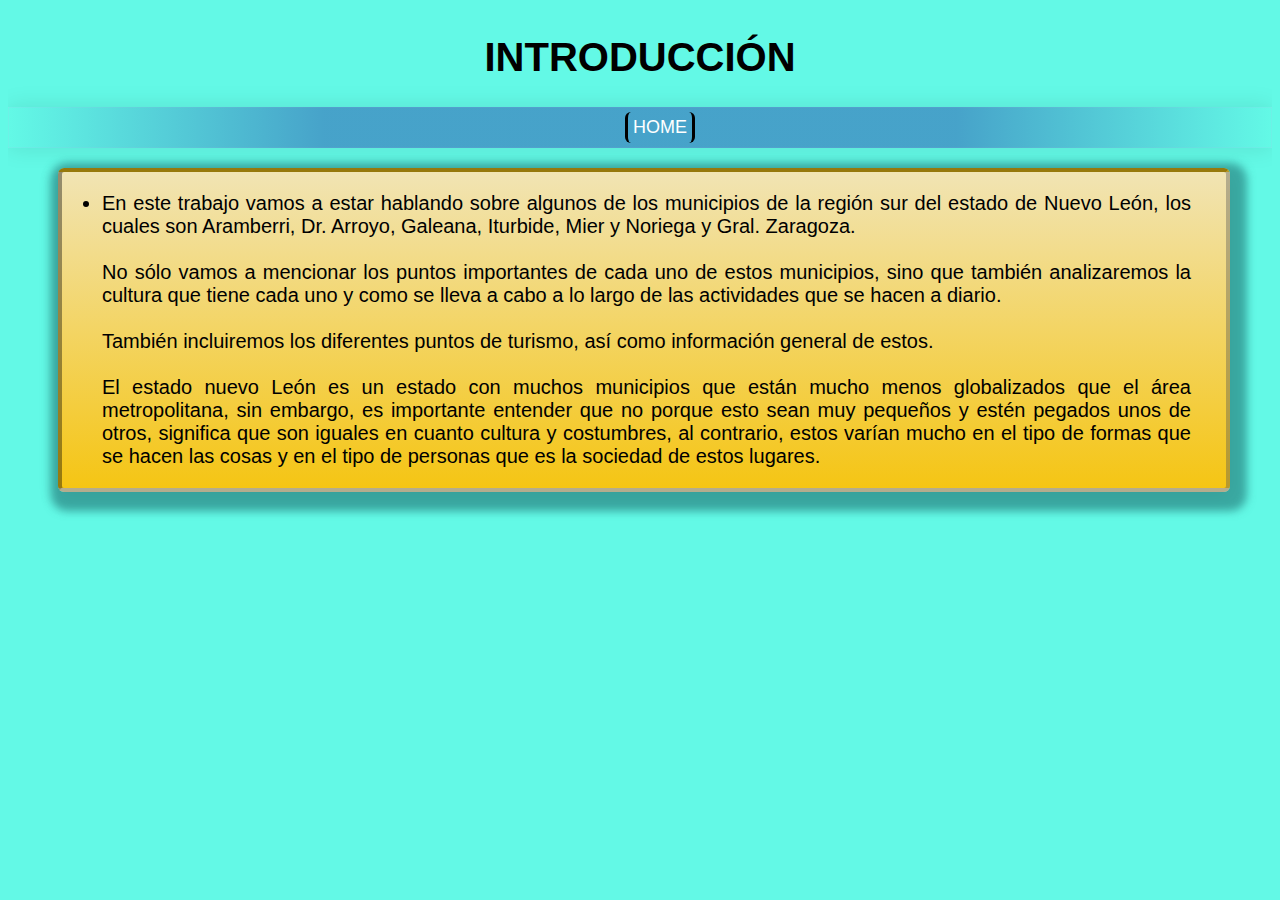
<file: cultura/INTRODUCCION.html>
<!DOCTYPE html>
<html lang="en">
<head>
    <meta charset="UTF-8">
    <meta http-equiv="X-UA-Compatible" content="IE=edge">
    <meta name="viewport" content="width=device-width, initial-scale=1.0">
    <title>ITURBIDE</title>
    <link rel="stylesheet" href="css/css2.css">
</head>
<body>
    <div id="header">
        <h1>INTRODUCCIÓN</h1>
        <nav id="Navegacion">
            <ul>
                <li><a href="nuevoindex.html">HOME</a></li>

            </ul>
        </nav>
    </div>
    <div class="contenido">
        <ul>
            <li>

                <p>
               En este trabajo vamos a estar hablando sobre algunos de los municipios de la región
				sur del estado de Nuevo León, los cuales son Aramberri, Dr. Arroyo, Galeana,
				Iturbide, Mier y Noriega y Gral. Zaragoza.<br></br>
				No sólo vamos a mencionar los puntos importantes de cada uno de estos
				municipios, sino que también analizaremos la cultura que tiene cada uno y como se
				lleva a cabo a lo largo de las actividades que se hacen a diario. <br></br>También incluiremos
				los diferentes puntos de turismo, así como información general de estos.<br></br>
				El estado nuevo León es un estado con muchos municipios que están mucho menos
				globalizados que el área metropolitana, sin embargo, es importante entender que
				no porque esto sean muy pequeños y estén pegados unos de otros, significa que
				son iguales en cuanto cultura y costumbres, al contrario, estos varían mucho en el
				tipo de formas que se hacen las cosas y en el tipo de personas que es la sociedad
				de estos lugares.
				

                </p>
				
            </li>
        </ul>

        
    </div>
    
</body>
</html>
</file>
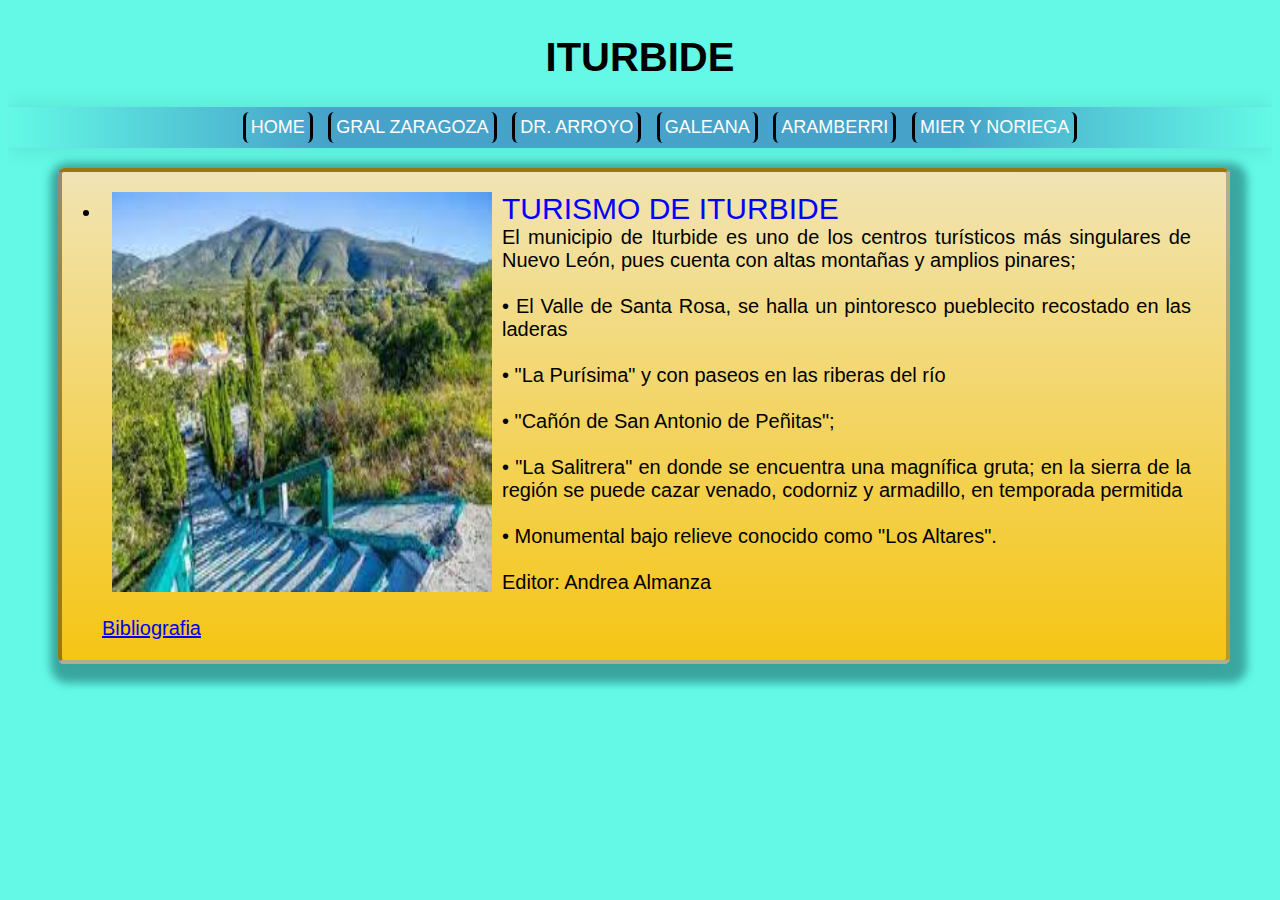
<file: cultura/ITURBIDE.html>
<!DOCTYPE html>
<html lang="en">
<head>
    <meta charset="UTF-8">
    <meta http-equiv="X-UA-Compatible" content="IE=edge">
    <meta name="viewport" content="width=device-width, initial-scale=1.0">
    <title>ITURBIDE</title>
    <link rel="stylesheet" href="css/css2.css">
</head>
<body>
    <div id="header">
        <h1>ITURBIDE</h1>
        <nav id="Navegacion">
            <ul>
                <li><a href="nuevoindex.html">HOME</a></li>
                <li><a href="ZARAGOZA.html">GRAL ZARAGOZA</a></li>
                <li><a href="ARROYO.html">DR. ARROYO</a></li>
				<li><a href="GALEANA.html">GALEANA</a></li>
				<li><a href="ARAMBERRI.html">ARAMBERRI</a></li>
				<li><a href="MIER.html">MIER Y NORIEGA</a></li>
            </ul>
        </nav>
    </div>
    <div class="contenido">
        <ul>
            <li>
			 <img style="float:left; padding-right: 10px; padding-left: 10px" width="400" height="400" src="img/iturbide.jpg">
                <p><span style="color:blue">TURISMO DE ITURBIDE</span> <br>
               
				
				El municipio de Iturbide es uno de los centros turísticos más singulares de Nuevo
				León, pues cuenta con altas montañas y amplios pinares;<br></br>
				• El Valle de Santa Rosa, se halla un pintoresco pueblecito recostado en las
				laderas<br></br>
				• "La Purísima" y con paseos en las riberas del río<br></br>
				• "Cañón de San Antonio de Peñitas";<br></br>
				• "La Salitrera" en donde se encuentra una magnífica gruta; en la sierra de la
				región se puede cazar venado, codorniz y armadillo, en temporada
				permitida<br></br>
				• Monumental bajo relieve conocido como "Los Altares".<br></br>
				Editor: Andrea Almanza<br></br>
				
				<a href= "https://www.guiaturisticamexico.com/municipio.php?id_e=19&id_Municipio=00606">Bibliografia</a>
				

                </p>
				
            </li>
        </ul>

        
    </div>
    
</body>
</html>
</file>
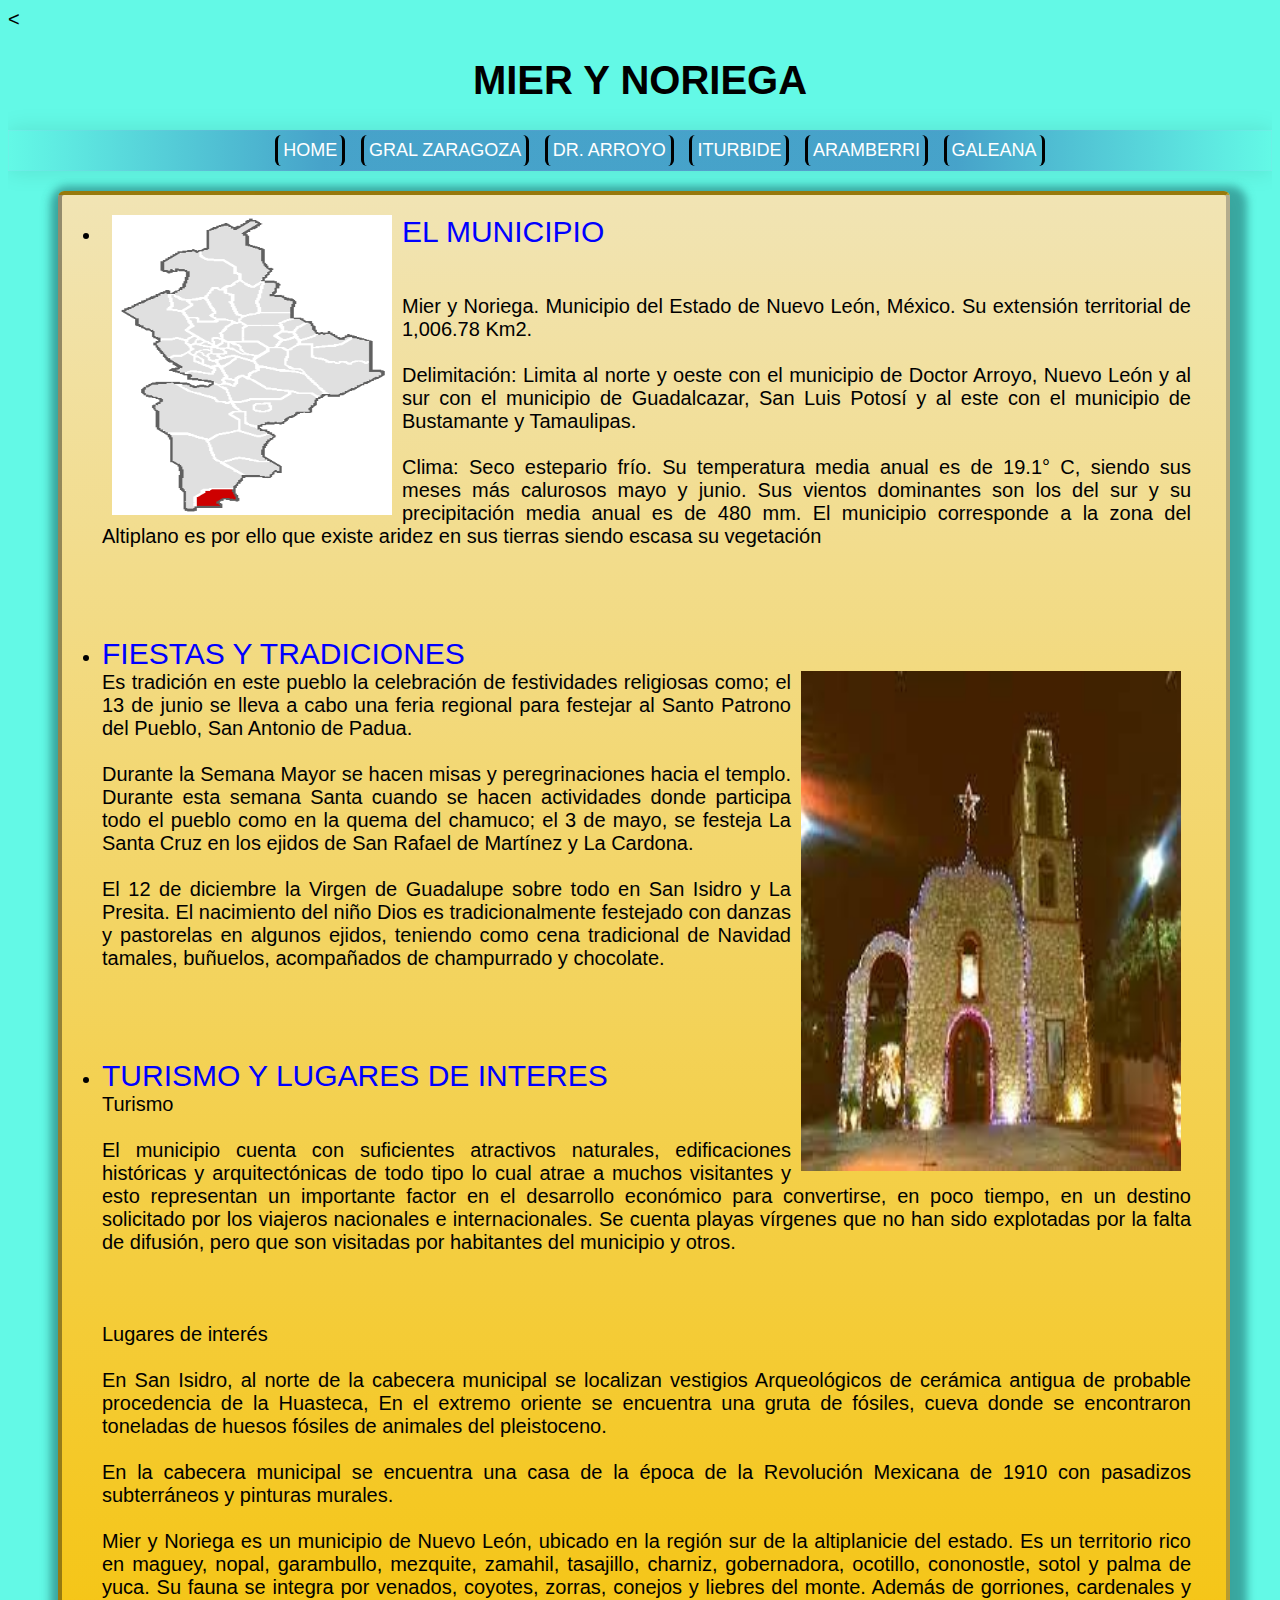
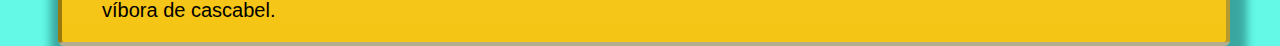
<file: cultura/MIER.html>
<<!DOCTYPE html>
<html lang="en">
<head>
    <meta charset="UTF-8">
    <meta http-equiv="X-UA-Compatible" content="IE=edge">
    <meta name="viewport" content="width=device-width, initial-scale=1.0">
    <title>MIER Y NORIEGA</title>
    <link rel="stylesheet" href="css/css2.css">
</head>
<body>
    <div id="header">
        <h1>MIER Y NORIEGA</h1>
        <nav id="Navegacion">
            <ul>
                <li><a href="nuevoindex.html">HOME</a></li>
                <li><a href="ZARAGOZA.html">GRAL ZARAGOZA</a></li>
                <li><a href="ARROYO.html">DR. ARROYO</a></li>
				<li><a href="ITURBIDE.html">ITURBIDE</a></li>
				<li><a href="ARAMBERRI.html">ARAMBERRI</a></li>
				<li><a href="GALEANA.html">GALEANA</a></li>
            </ul>
        </nav>
    </div>
    <div class="contenido">
        <ul>
            <li>
			 <img style="float:left; padding-right: 10px; padding-left: 10px" width="300" height="300" src="img/mier.jpg">
                <p><span style="color:blue">EL MUNICIPIO</span> <br>
               <br></br>
				Mier y Noriega. Municipio del Estado de Nuevo León, México. Su extensión territorial
				de 1,006.78 Km2.<br></br>
				Delimitación:
				Limita al norte y oeste con el municipio de Doctor Arroyo, Nuevo León y al sur con
				el municipio de Guadalcazar, San Luis Potosí y al este con el municipio de
				Bustamante y Tamaulipas.<br></br>
				Clima:
				Seco estepario frío. Su temperatura media anual es de 19.1° C, siendo sus meses
				más calurosos mayo y junio. Sus vientos dominantes son los del sur y su
				precipitación media anual es de 480 mm.
				El municipio corresponde a la zona del Altiplano es por ello que existe aridez en sus
				tierras siendo escasa su vegetación
				<br></br><br></br>

                </p>
				
            </li>
        </ul>
        <ul>
            <li>
                
				<p> <span style="color:blue">FIESTAS Y TRADICIONES</span><br>
				<img style="float:right; padding-right: 10px; padding-left: 10px" width="400" height="500" src="img/iglesia.jpg">
               Es tradición en este pueblo la celebración de festividades religiosas como; el 13 de
				junio se lleva a cabo una feria regional para festejar al Santo Patrono del Pueblo,
				San Antonio de Padua.<br></br> Durante la Semana Mayor se hacen misas y peregrinaciones
				hacia el templo. Durante esta semana Santa cuando se hacen actividades donde
				participa todo el pueblo como en la quema del chamuco; el 3 de mayo, se festeja La
				Santa Cruz en los ejidos de San Rafael de Martínez y La Cardona.<br></br>
				El 12 de diciembre la Virgen de Guadalupe sobre todo en San Isidro y La Presita.
				El nacimiento del niño Dios es tradicionalmente festejado con danzas y pastorelas
				en algunos ejidos, teniendo como cena tradicional de Navidad tamales, buñuelos,
				acompañados de champurrado y chocolate.<br></br><br></br>
					</li>
					
        </ul>
        <ul>
            <li>
			
                <p> <span style="color:blue">TURISMO Y LUGARES DE INTERES</span><br>
				Turismo<br></br>
				El municipio cuenta con suficientes atractivos naturales, edificaciones históricas y
				arquitectónicas de todo tipo lo cual atrae a muchos visitantes y esto representan un
				importante factor en el desarrollo económico para convertirse, en poco tiempo, en
				un destino solicitado por los viajeros nacionales e internacionales. Se cuenta playas
				vírgenes que no han sido explotadas por la falta de difusión, pero que son visitadas
				por habitantes del municipio y otros.<br></br><br></br>
				Lugares de interés<br></br>
				En San Isidro, al norte de la cabecera municipal se localizan vestigios Arqueológicos
				de cerámica antigua de probable procedencia de la Huasteca, En el extremo oriente
				se encuentra una gruta de fósiles, cueva donde se encontraron toneladas de huesos
				fósiles de animales del pleistoceno.<br></br>
				En la cabecera municipal se encuentra una casa de la época de la Revolución
				Mexicana de 1910 con pasadizos subterráneos y pinturas murales.<br></br>
				Mier y Noriega es un municipio de Nuevo León, ubicado en la región sur de la
				altiplanicie del estado. Es un territorio rico en maguey, nopal, garambullo, mezquite,
				zamahil, tasajillo, charniz, gobernadora, ocotillo, cononostle, sotol y palma de yuca.
				Su fauna se integra por venados, coyotes, zorras, conejos y liebres del monte.
				Además de gorriones, cardenales y víbora de cascabel.
               </p>
            </li>
        </ul>
        
    </div>
    
</body>
</html>
</file>
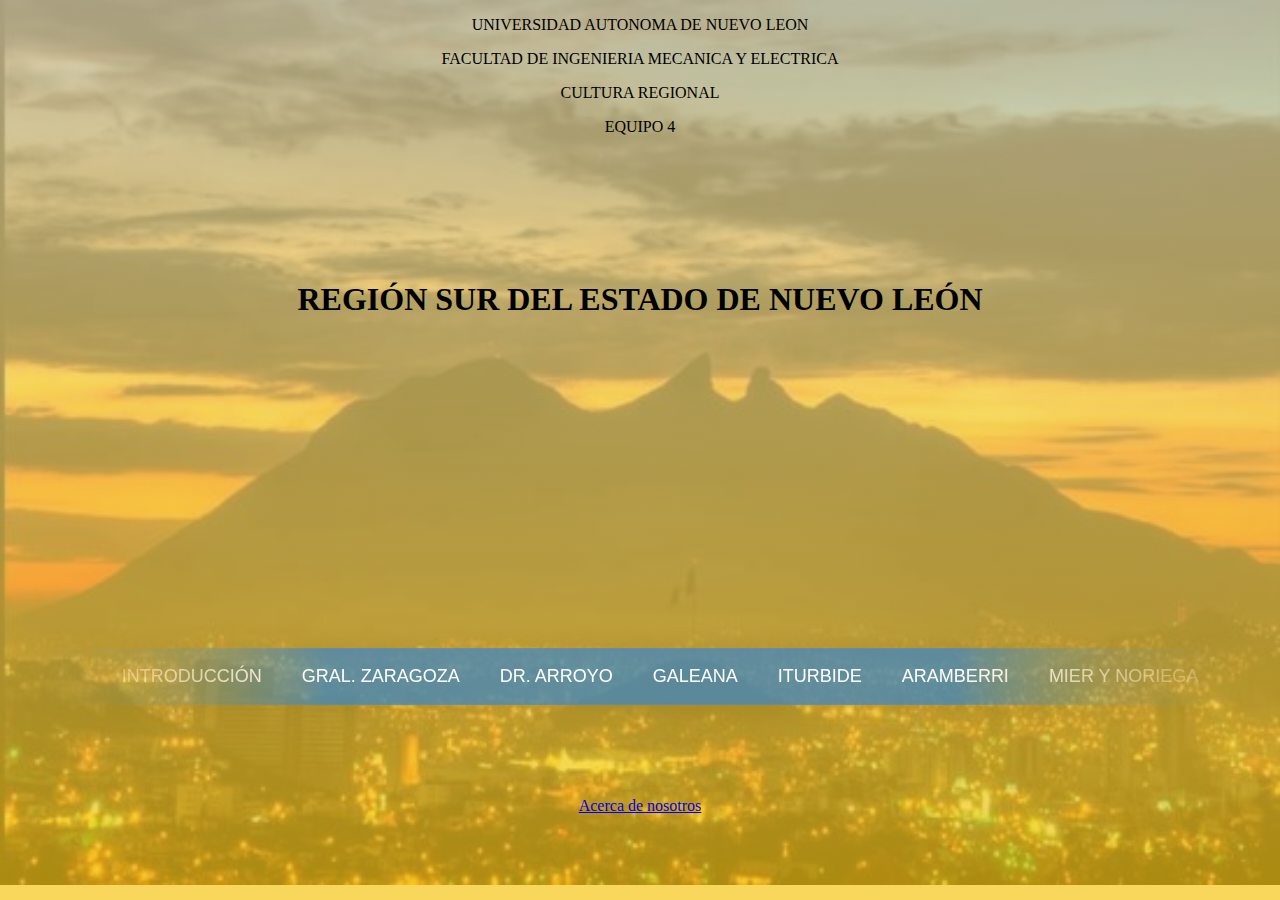
<file: cultura/nuevoindex.html>
<!DOCTYPE html>
<html>
<head>
<style>
	footer{
	text-align: center;
	}
	.contenedor{
	display: flex;
	justify-content: center;
	align-items: center;}
	
	body{
	background: linear-gradient(#79E70C,#03F985);
	
	</style>
	<title>Index</title>
        <meta charset="utf-8">
    <link rel="stylesheet"type="text/css"href="indexcss.css">
    </head>
    <body>   
        <div style="text-align: center;">
        <p>UNIVERSIDAD AUTONOMA DE NUEVO LEON</p>
        <P>FACULTAD DE INGENIERIA MECANICA Y ELECTRICA</P>
		<p>CULTURA REGIONAL</p>
		<p>EQUIPO 4</p>
    </div>

     <br><br><br><br><br><br>
        <div class="contenedor"><h1>
		REGIÓN SUR DEL ESTADO DE NUEVO LEÓN
        </h1></div>
        <br><br><br><br><br><br><br><br><br><br><br><br>
        <p>
            <nav>
            <ul>
                    <li><a href="INTRODUCCION.html">INTRODUCCIÓN</a></li>
					<li><a href="ZARAGOZA.html">GRAL. ZARAGOZA</a></li>
                    <li><a href="ARROYO.html">DR. ARROYO</a></li>
                    <li><a href="GALEANA.html">GALEANA</a></li>
                    <li><a href="ITURBIDE.html">ITURBIDE</a></li>
                    <li><a href="ARAMBERRI.html">ARAMBERRI</a></li>
                    <li><a href="MIER.html">MIER Y NORIEGA</a></li>

					

            </ul>
        </nav>
    </p>
	
	<footer>
	<a href="INTEGRANTES.html">Acerca de nosotros</a>
	</footer>
    </body>
</html>
</file>
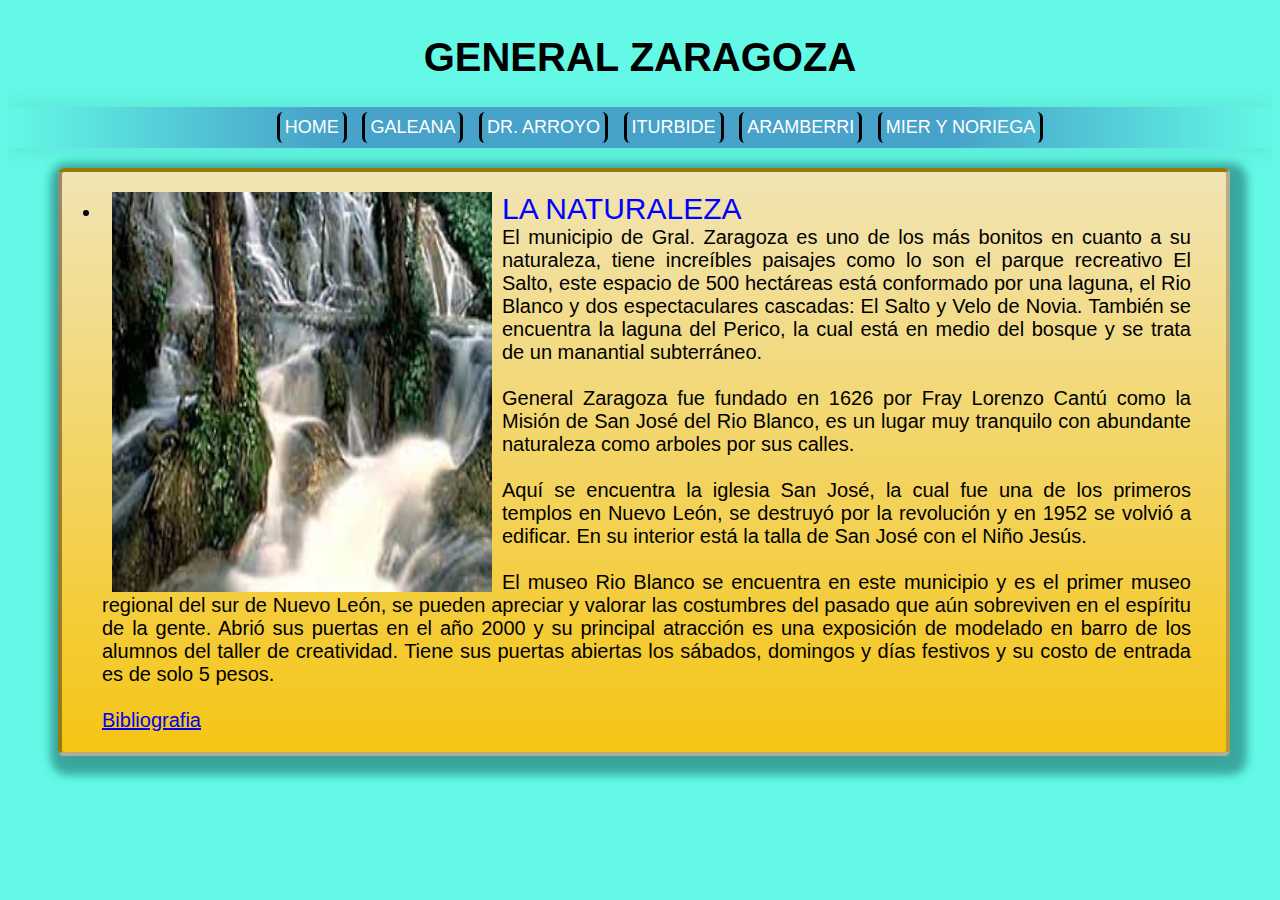
<file: cultura/ZARAGOZA.html>
<!DOCTYPE html>
<html lang="en">
<head>
    <meta charset="UTF-8">
    <meta http-equiv="X-UA-Compatible" content="IE=edge">
    <meta name="viewport" content="width=device-width, initial-scale=1.0">
    <title>GENERAL ZARAGOZA</title>
    <link rel="stylesheet" href="css/css2.css">
</head>
<body>
    <div id="header">
        <h1>GENERAL ZARAGOZA</h1>
        <nav id="Navegacion">
            <ul>
                <li><a href="nuevoindex.html">HOME</a></li>
                <li><a href="GALEANA.html">GALEANA</a></li>
                <li><a href="ARROYO.html">DR. ARROYO</a></li>
				<li><a href="ITURBIDE.html">ITURBIDE</a></li>
				<li><a href="ARAMBERRI.html">ARAMBERRI</a></li>
				<li><a href="MIER.html">MIER Y NORIEGA</a></li>
            </ul>
        </nav>
    </div>
    <div class="contenido">
        <ul>
            <li>
			 <img style="float:left; padding-right: 10px; padding-left: 10px" width="400" height="400" src="img/rio.jpg">
                <p><span style="color:blue">LA NATURALEZA</span> <br>
               
				El municipio de Gral. Zaragoza es uno de los más bonitos en cuanto a su
				naturaleza, tiene increíbles paisajes como lo son el parque recreativo El Salto,
				este espacio de 500 hectáreas está conformado por una laguna, el Rio Blanco y
				dos espectaculares cascadas: El Salto y Velo de Novia.
				También se encuentra la laguna del Perico, la cual está en medio del bosque y se
				trata de un manantial subterráneo.<br></br>
				General Zaragoza fue fundado en 1626 por Fray Lorenzo Cantú como la Misión de
				San José del Rio Blanco, es un lugar muy tranquilo con abundante naturaleza
				como arboles por sus calles.<br></br>
				Aquí se encuentra la iglesia San José, la cual fue una de los primeros templos en
				Nuevo León, se destruyó por la revolución y en 1952 se volvió a edificar. En su
				interior está la talla de San José con el Niño Jesús.<br></br>
				El museo Rio Blanco se encuentra en este municipio y es el primer museo regional
				del sur de Nuevo León, se pueden apreciar y valorar las costumbres del pasado
				que aún sobreviven en el espíritu de la gente.
				Abrió sus puertas en el año 2000 y su principal atracción es una exposición de
				modelado en barro de los alumnos del taller de creatividad. Tiene sus puertas
				abiertas los sábados, domingos y días festivos y su costo de entrada es de solo 5
				pesos.<br></br>
				<a href = "https://nuevoleon.travel/general-zaragoza-un-verdadero-paraiso-natural/">Bibliografia</a>
				
                </p>
				
            </li>
        </ul>
        
    </div>
    
</body>
</html>
</file>
<file: cultura/css/css2.css>
*{
    box-sizing: border-box;
}
body{
    background-color: #63F9E6;
    font-family: Arial, Helvetica, sans-serif;
    font-size: 20px;
	
}
#header{
    text-align: center;
    list-style: none;
    overflow: hidden;
}
#header li{
    
    text-align: center;
    list-style: none;
    padding: 5px;
} 
#header li a{
    
    text-align: center;
    list-style: none;
    padding: 5px;
    border-left: solid 3px rgb(0, 0, 0);
    border-right: solid 3px black;
    border-radius: 6px;
} 
.contenido{
   background: linear-gradient(#F1E4B4,#F5C514);
    border:inset 4px rgba(0, 0, 0, 0.384);
    box-shadow: 5px 7px 8px 12px rgba(48, 148, 143, 0.781), 0 6px 20px 0 rgba(0, 0, 0, 0.19);
    position: absolute;
    margin-left: 50px;
    margin-right: 50px;
    height: auto;
    border-radius: 6px;
    text-align: justify;

}
.contenido p{
    padding-right: 35px;
}
h4{
    margin-left: 40px;
}
.conclusiones li{
    list-style-type: georgian;
}
#imagen_unica img{
    width: 590px;
    
}
span{
    font-size: 30px;
}
Navegacion {
        max-width: 1260px;
        mask-image: linear-gradient(90deg, rgba(255, 255, 255, 0) 0%, #74bbeb 25%, #74bbeb 75%, rgba(255, 255, 255, 0) 100%);
        margin: 0 auto;
        padding: 60px 0;
      }
      nav ul {
        text-align: center;
        background: linear-gradient(90deg, rgba(255, 255, 255, 0) 0%, rgba(61, 133, 192, 0.747) 25%, rgba(61, 133, 192, 0.747) 75%, rgba(255, 255, 255, 0) 100%);
        box-shadow: 0 0 25px rgba(0, 0, 0, 0.1), inset 0 0 1px rgba(239, 156, 247, 0.747);
      }
      nav ul li {
        display: inline-block;
      }
      nav ul li a {
        padding: 18px;
        font-family: Arial, Helvetica, sans-serif;
        text-transform:uppercase;
        color: rgb(255, 255, 255);
        font-size: 18px;
        text-decoration: none;
        display: block;
      }
      
      nav ul li a:hover {
        box-shadow: 0 0 10px rgba(0, 0, 0, 0.1), inset 0 0 1px rgba(255, 255, 255, 0.6);
        background: rgba(255, 255, 255, 0.1);
        color: rgba(0, 35, 122, 0.7);
      }
</file>
<file: cultura/indexcss.css>
body{margin: 0;
	padding:0;
	background-image: url(cerro.jpg);
	background-size:cover;
background-position: center;
	background-repeat: no-repeat;

	
}

body:before{
	content:"";
	width:100%;
	min-height:100vh;
	position:absolute;
	top:0;
	left:0;
	
	 background: linear-gradient(#F1E4B4,#F5C514);
	 opacity:0.7;
	 z-index:-1;
}
nav {
        max-width: 1260px;
        mask-image: linear-gradient(90deg, rgba(255, 255, 255, 0) 0%, #74bbeb 25%, #74bbeb 75%, rgba(255, 255, 255, 0) 100%);
        margin: 0 auto;
        padding: 60px 0;
      }
      nav ul {
        text-align: center;
        background: linear-gradient(90deg, rgba(255, 255, 255, 0) 0%, rgba(61, 133, 192, 0.747) 25%, rgba(61, 133, 192, 0.747) 75%, rgba(255, 255, 255, 0) 100%);
        box-shadow: 0 0 25px rgba(0, 0, 0, 0.1), inset 0 0 1px rgba(239, 156, 247, 0.747);
      }
      nav ul li {
        display: inline-block;
      }
      nav ul li a {
        padding: 18px;
        font-family: Arial, Helvetica, sans-serif;
        text-transform:uppercase;
        color: rgb(255, 255, 255);
        font-size: 18px;
        text-decoration: none;
        display: block;
      }
      
      nav ul li a:hover {
        box-shadow: 0 0 10px rgba(0, 0, 0, 0.1), inset 0 0 1px rgba(255, 255, 255, 0.6);
        background: rgba(255, 255, 255, 0.1);
        color: rgba(0, 35, 122, 0.7);
      }
	  Navegacion {
        max-width: 1260px;
        mask-image: linear-gradient(90deg, rgba(255, 255, 255, 0) 0%, #74bbeb 25%, #74bbeb 75%, rgba(255, 255, 255, 0) 100%);
        margin: 0 auto;
        padding: 60px 0;
      }
      nav ul {
        text-align: center;
        background: linear-gradient(90deg, rgba(255, 255, 255, 0) 0%, rgba(61, 133, 192, 0.747) 25%, rgba(61, 133, 192, 0.747) 75%, rgba(255, 255, 255, 0) 100%);
        box-shadow: 0 0 25px rgba(0, 0, 0, 0.1), inset 0 0 1px rgba(239, 156, 247, 0.747);
      }
      nav ul li {
        display: inline-block;
      }
      nav ul li a {
        padding: 18px;
        font-family: Arial, Helvetica, sans-serif;
        text-transform:uppercase;
        color: rgb(255, 255, 255);
        font-size: 18px;
        text-decoration: none;
        display: block;
      }
      
      nav ul li a:hover {
        box-shadow: 0 0 10px rgba(0, 0, 0, 0.1), inset 0 0 1px rgba(255, 255, 255, 0.6);
        background: rgba(255, 255, 255, 0.1);
        color: rgba(0, 35, 122, 0.7);
      }
</file>
